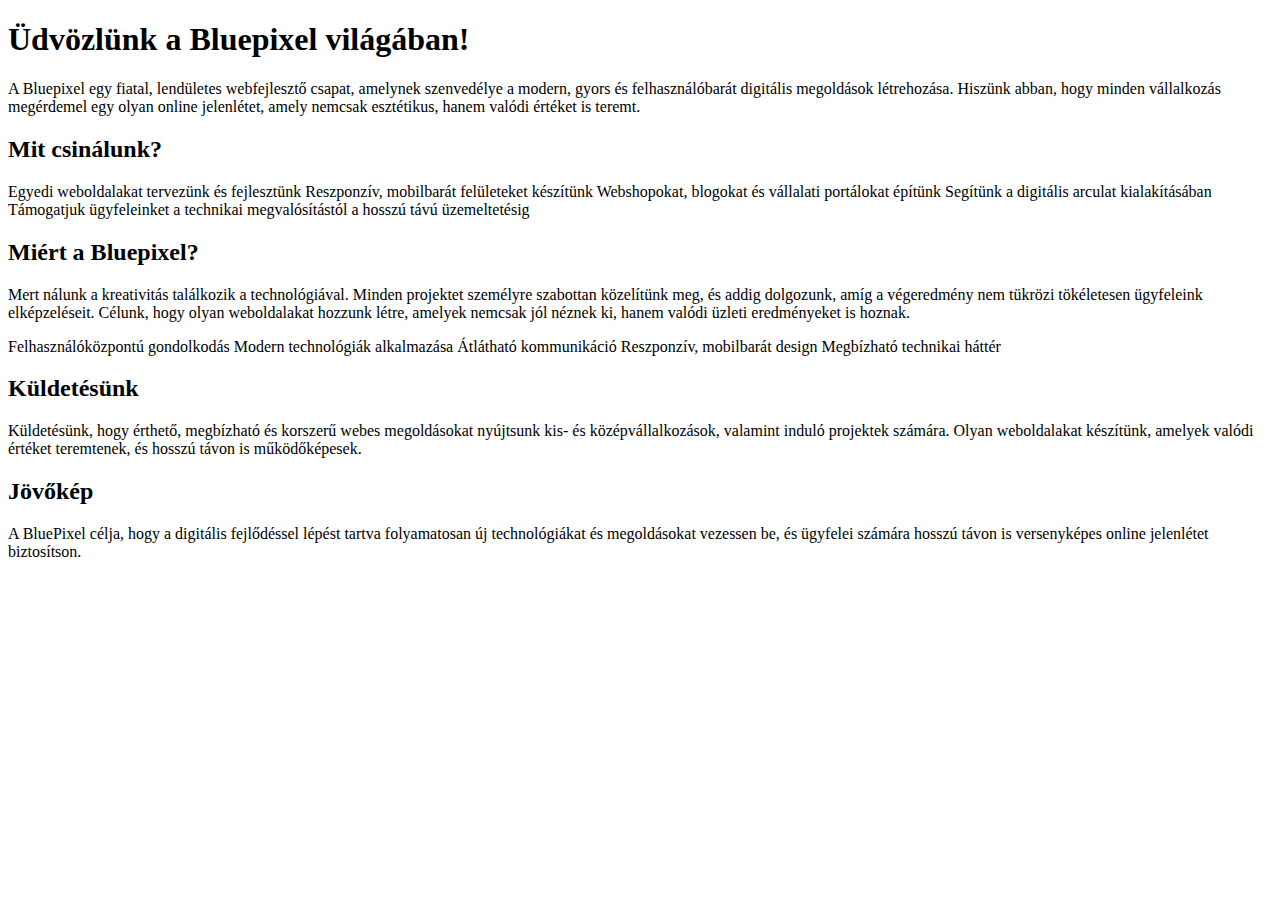
<file: index.html>
<!DOCTYPE html>
<html lang="hu">
<head>
    <meta charset="UTF-8">
    <meta name="viewport" content="width=device-width, initial-scale=1.0">
    <title>Főoldal</title>
    <link href="https://cdn.jsdelivr.net/npm/bootstrap@5.3.8/dist/css/bootstrap.min.css" rel="stylesheet" integrity="sha384-sRIl4kxILFvY47J16cr9ZwB07vP4J8+LH7qKQnuqkuIAvNWLzeN8tE5YBujZqJLB" crossorigin="anonymous">
    <link rel="stylesheet" href="style.css">
</head>
<body>
    <h1>Üdvözlünk a Bluepixel világában!</h1>
<p>A Bluepixel egy fiatal, lendületes webfejlesztő csapat, amelynek szenvedélye a modern, gyors és felhasználóbarát digitális megoldások létrehozása. Hiszünk abban, hogy minden vállalkozás megérdemel egy olyan online jelenlétet, amely nemcsak esztétikus, hanem valódi értéket is teremt.</p>
<h2>Mit csinálunk?</h2>
Egyedi weboldalakat tervezünk és fejlesztünk
Reszponzív, mobilbarát felületeket készítünk
Webshopokat, blogokat és vállalati portálokat építünk
Segítünk a digitális arculat kialakításában
Támogatjuk ügyfeleinket a technikai megvalósítástól a hosszú távú üzemeltetésig
<h2>Miért a Bluepixel?</h2>
<p>Mert nálunk a kreativitás találkozik a technológiával. Minden projektet személyre szabottan közelítünk meg, és addig dolgozunk, amíg a végeredmény nem tükrözi tökéletesen ügyfeleink elképzeléseit. Célunk, hogy olyan weboldalakat hozzunk létre, amelyek nemcsak jól néznek ki, hanem valódi üzleti eredményeket is hoznak.</p>

Felhasználóközpontú gondolkodás  
Modern technológiák alkalmazása  
Átlátható kommunikáció 
Reszponzív, mobilbarát design  
Megbízható technikai háttér

<h2>Küldetésünk</h2>

<p>Küldetésünk, hogy érthető, megbízható és korszerű webes megoldásokat nyújtsunk kis- és középvállalkozások, valamint induló projektek számára. Olyan weboldalakat készítünk, amelyek valódi értéket teremtenek, és hosszú távon is működőképesek.</p>

<h2>Jövőkép</h2>
<p>A BluePixel célja, hogy a digitális fejlődéssel lépést tartva folyamatosan új technológiákat és megoldásokat vezessen be, és ügyfelei számára hosszú távon is versenyképes online jelenlétet biztosítson.</p>
<script src="https://cdn.jsdelivr.net/npm/bootstrap@5.3.8/dist/js/bootstrap.bundle.min.js" integrity="sha384-FKyoEForCGlyvwx9Hj09JcYn3nv7wiPVlz7YYwJrWVcXK/BmnVDxM+D2scQbITxI" crossorigin="anonymous"></script>
</body>
</html>
</file>
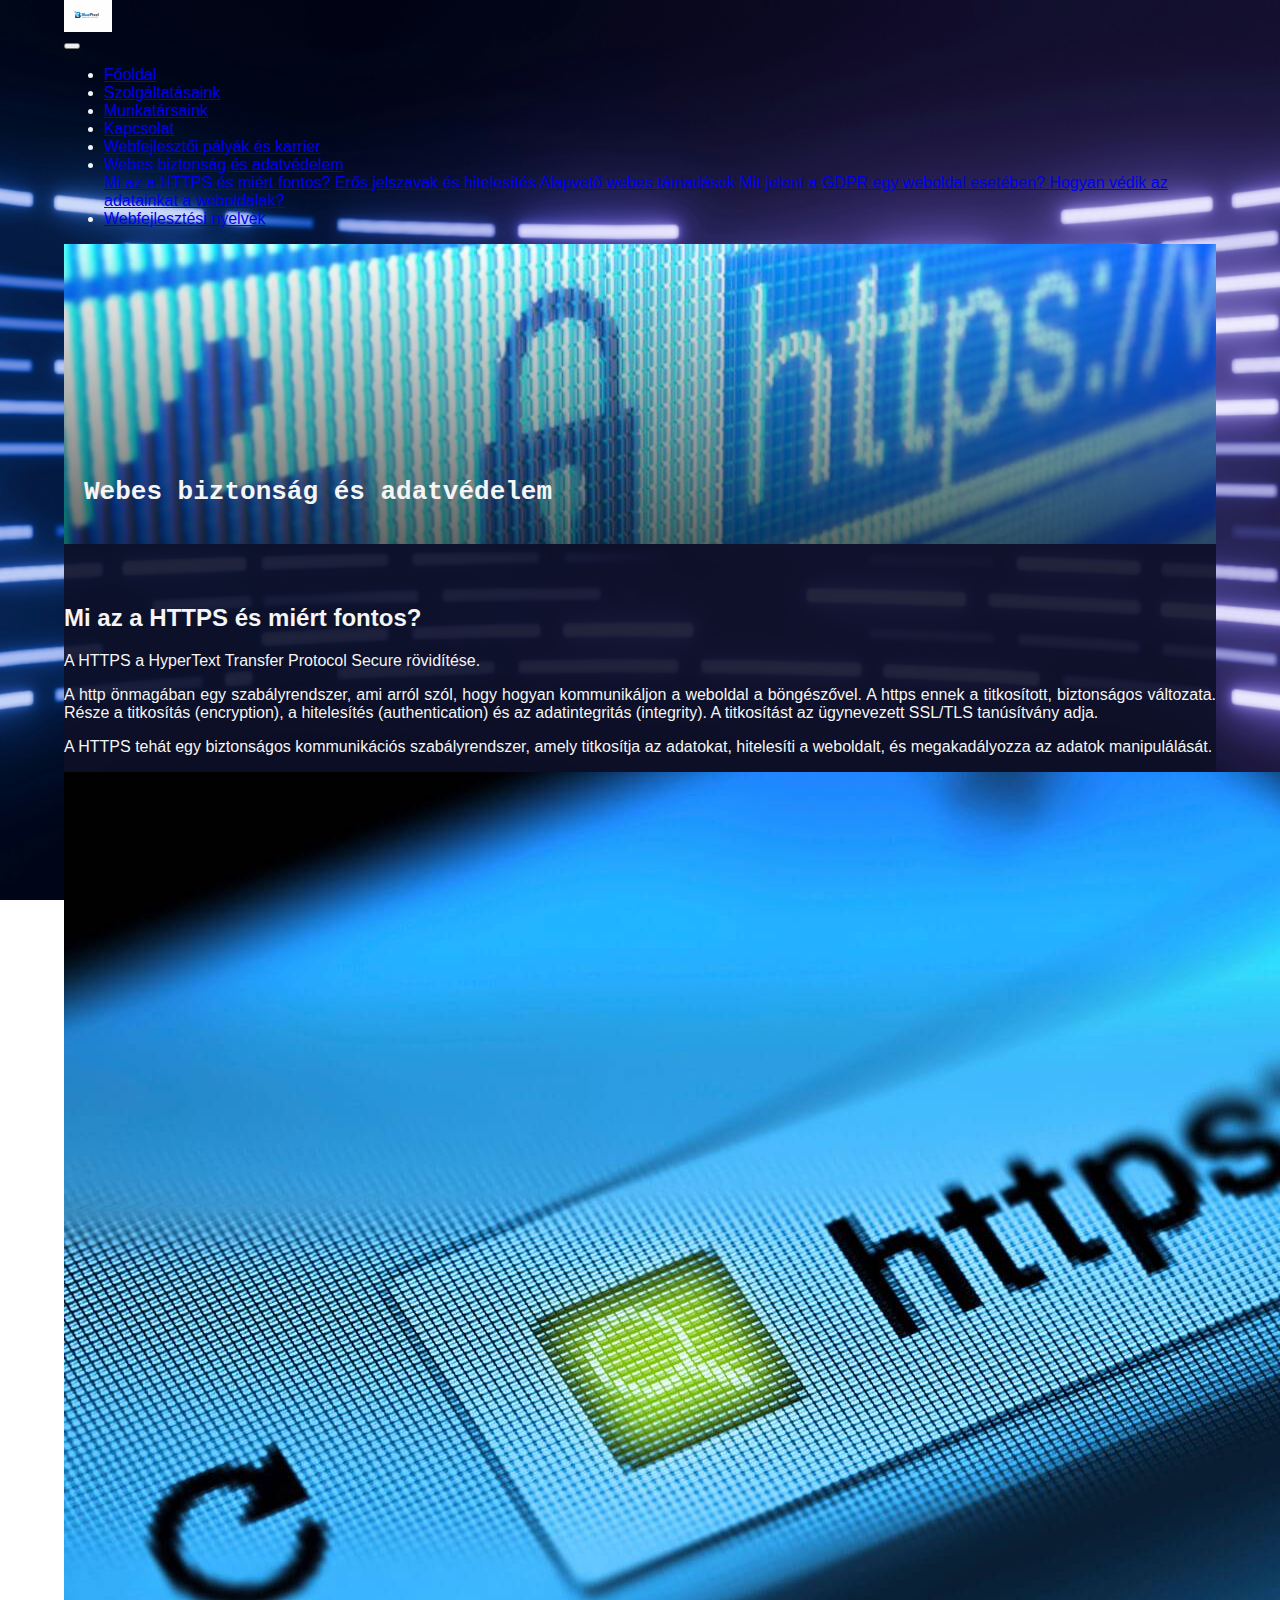
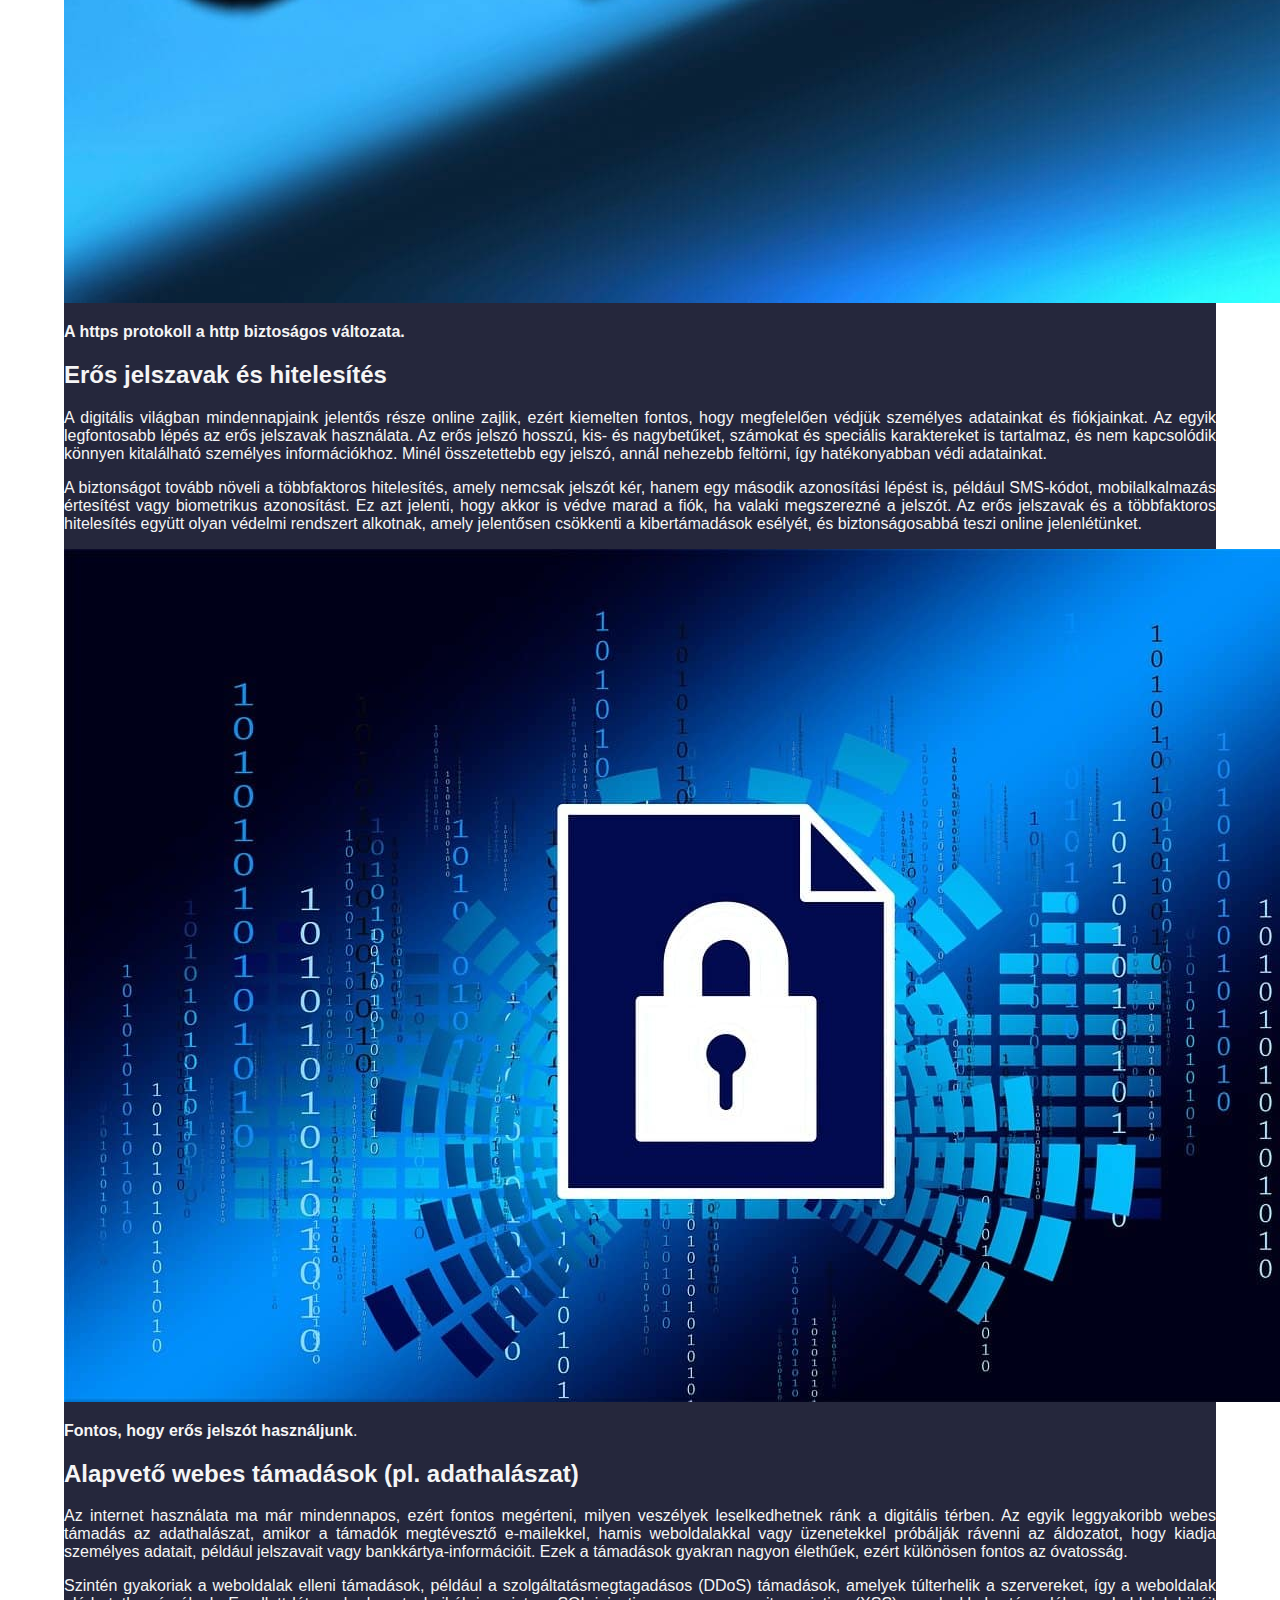
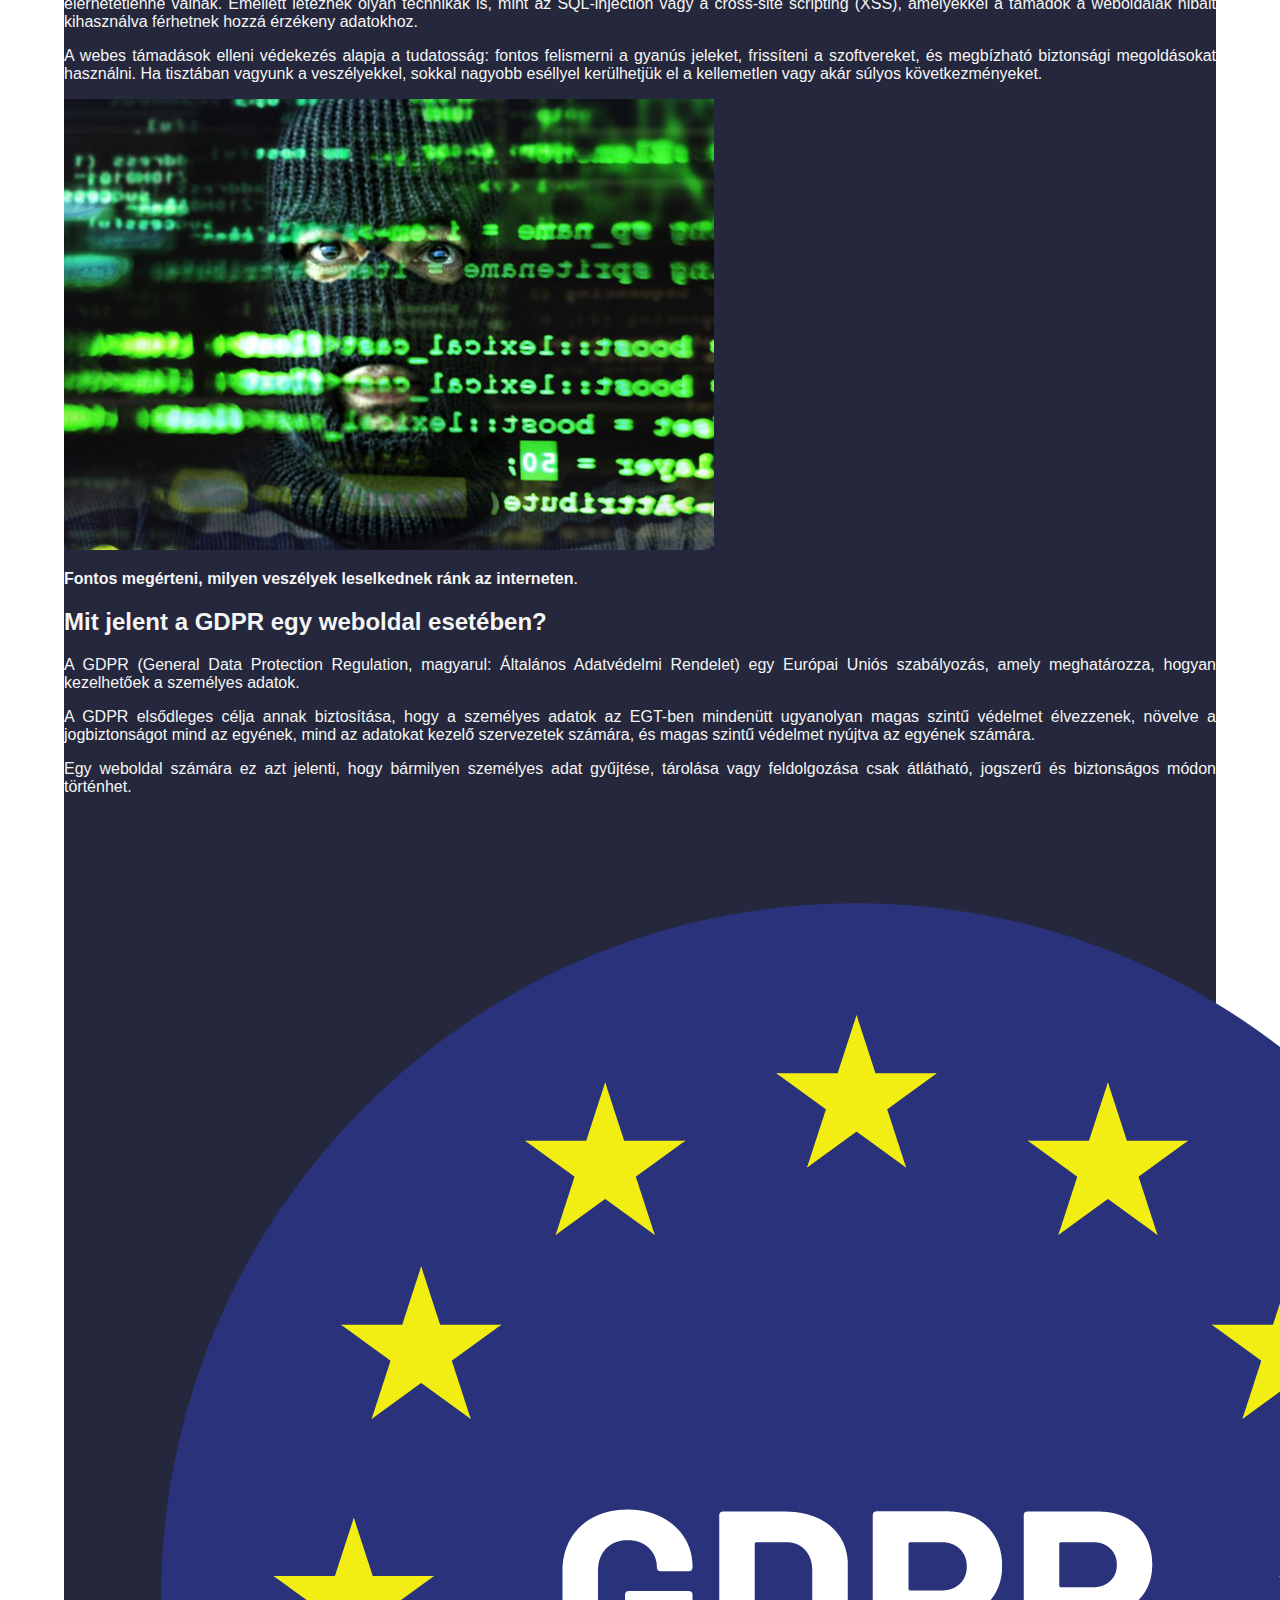
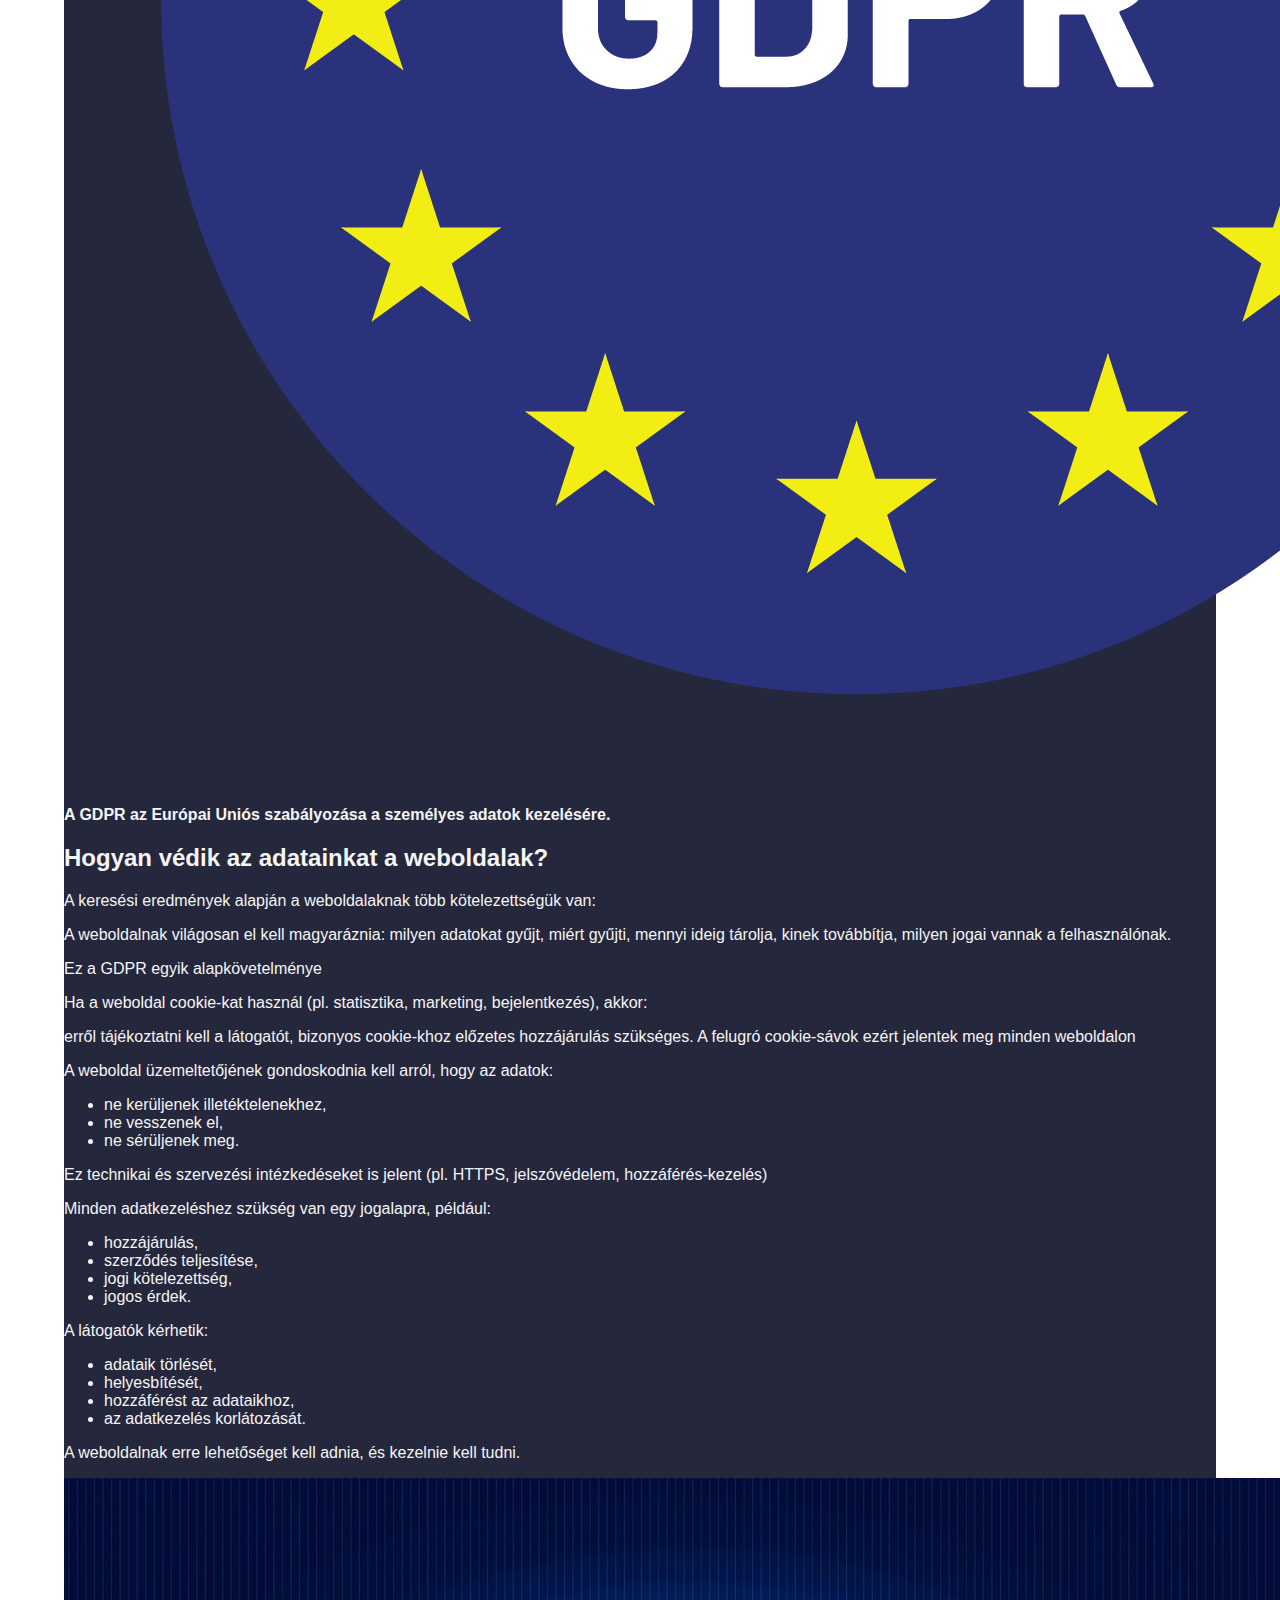
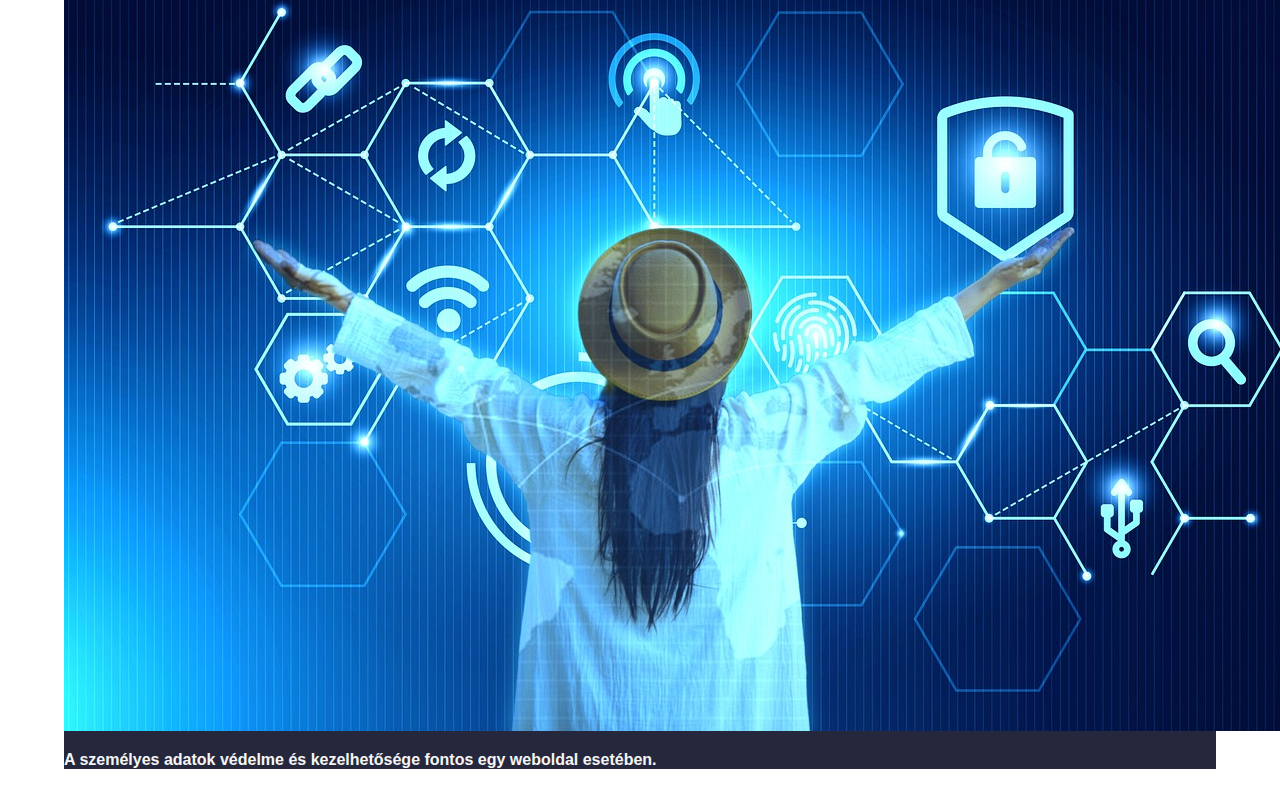
<file: biztonsag.html>
<!DOCTYPE html>
<html lang="hu">

<head>
    <meta charset="UTF-8">
    <meta name="viewport" content="width=device-width, initial-scale=1.0">
    <title>Webes biztonság és adatvédelem</title>
    <link href="https://cdn.jsdelivr.net/npm/bootstrap@5.3.8/dist/css/bootstrap.min.css" rel="stylesheet"
        integrity="sha384-sRIl4kxILFvY47J16cr9ZwB07vP4J8+LH7qKQnuqkuIAvNWLzeN8tE5YBujZqJLB" crossorigin="anonymous">
    <link rel="stylesheet" href="./css/style.css">
</head>

<body>
    <nav class="navbar navbar-expand-lg bg-body-tertiary">
        <div class="container-fluid">
            <a class="navbar-brand" href="index.html"><img src="./img/ChatGPT Image 2026. jan. 7. 17_37_22.png"
                    alt="BluePixel"></a>
            <button class="navbar-toggler" type="button" data-bs-toggle="collapse"
                data-bs-target="#navbarSupportedContent" aria-controls="navbarSupportedContent" aria-expanded="false"
                aria-label="Toggle navigation">
                <span class="navbar-toggler-icon"></span>
            </button>

            <div class="collapse navbar-collapse" id="navbarNavDropdown">
                <ul class="navbar-nav me-auto mb-2 mb-lg-0">
                    <li class="nav-item">
                        <a class="nav-link" href="./index.html">Főoldal</a>
                    </li>
                    <li class="nav-item">
                        <a class="nav-link" href="./szolgaltatasok.html">Szolgáltatásaink</a>
                    </li>

                    <li class="nav-item">
                        <a class="nav-link" href="./dolgozok.html">Munkatársaink</a>
                    </li>
                    <li class="nav-item">
                        <a class="nav-link" href="./kapcsolat.html">Kapcsolat</a>
                    </li>
                    <li class="nav-item">
                        <a class="nav-link" href="./karrier.html">Webfejlesztői pályák és karrier</a>
                    </li>
                    <li class="nav-item dropdown active">
                        <a class="nav-link dropdown-toggle" href="./biztonsag.html" id="navbarDropdownMenuLink"
                            data-toggle="dropdown" aria-haspopup="true" aria-expanded="false">Webes biztonság és
                            adatvédelem</a>
                        <div class="dropdown-menu" aria-labelledby="navbarDropdownMenuLink">
                            <a class="dropdown-item" href="./biztonsag.html#https">Mi az a HTTPS és miért fontos?</a>
                            <a class="dropdown-item" href="./biztonsag.html#jelszo">Erős jelszavak és hitelesítés</a>
                            <a class="dropdown-item" href="./biztonsag.html#tamadas">Alapvető webes támadások</a>
                            <a class="dropdown-item" href="./biztonsag.html#gdpr">Mit jelent a GDPR egy weboldal
                                esetében?
                                <a class="dropdown-item" href="./biztonsag.html#vedelem">Hogyan védik az adatainkat a
                                    weboldalak?</a>
                        </div>
                    </li>
                    <li class="nav-item">
                        <a class="nav-link" href="./nyelvek.html">Webfejlesztési nyelvek</a>
                    </li>

                </ul>
            </div>
        </div>
    </nav>
    <header class="biztonsagfejlec">
        <div class="headertxt">
            <h1>Webes biztonság és adatvédelem</h1>
        </div>

    </header>
    <div class="container-fluid content px-4">
        <div class="row m-2 align-items-center">
            <div class="col-12 col-md-7 biztonsagszoveg">
                <h2 id="https">Mi az a HTTPS és miért fontos?</h2>

                <p>A HTTPS a HyperText Transfer Protocol Secure rövidítése.</p>

                <p>A http önmagában egy szabályrendszer, ami arról szól, hogy hogyan kommunikáljon a weboldal a
                    böngészővel. A
                    https
                    ennek a titkosított, biztonságos változata. Része a titkosítás (encryption), a hitelesítés
                    (authentication)
                    és
                    az adatintegritás (integrity). A titkosítást az ügynevezett SSL/TLS tanúsítvány adja.</p>

                <p>A HTTPS tehát egy biztonságos kommunikációs szabályrendszer, amely titkosítja az adatokat, hitelesíti
                    a
                    weboldalt, és megakadályozza az adatok manipulálását.</p>
            </div>
            <div class=" col-12 col-md-4 m-5">
                <img src="./img/https.jpg" class="img-fluid" alt="https" title="https">
                <p><b>A https protokoll a http biztoságos változata.</b></p>
            </div>
        </div>



        <div class="row m-2 align-items-center">
            <div class=" col-12 col-md-7 biztonsagszoveg ">
                <h2 id="jelszo">Erős jelszavak és hitelesítés </h2>

                <p>A digitális világban mindennapjaink jelentős része online zajlik, ezért kiemelten fontos, hogy
                    megfelelően
                    védjük
                    személyes adatainkat és fiókjainkat. Az egyik legfontosabb lépés az erős jelszavak használata. Az
                    erős
                    jelszó
                    hosszú, kis- és nagybetűket, számokat és speciális karaktereket is tartalmaz, és nem kapcsolódik
                    könnyen
                    kitalálható személyes információkhoz. Minél összetettebb egy jelszó, annál nehezebb feltörni, így
                    hatékonyabban
                    védi adatainkat.</p>

                <p>A biztonságot tovább növeli a többfaktoros hitelesítés, amely nemcsak jelszót kér, hanem egy második
                    azonosítási
                    lépést is, például SMS-kódot, mobilalkalmazás értesítést vagy biometrikus azonosítást. Ez azt
                    jelenti, hogy
                    akkor is védve marad a fiók, ha valaki megszerezné a jelszót. Az erős jelszavak és a többfaktoros
                    hitelesítés
                    együtt olyan védelmi rendszert alkotnak, amely jelentősen csökkenti a kibertámadások esélyét, és
                    biztonságosabbá
                    teszi online jelenlétünket.</p>

            </div>
            <div class="col-12 col-md-4 m-5">
                <img src="./img/jelszó.jpg" class="img-fluid" alt="Jelszó" title="Jelszó">
                <p><b>Fontos, hogy erős jelszót használjunk</b>.</p>
            </div>
        </div>
        <div class="row m-2 align-items-center">
            <div class="col-12 col-md-7 biztonsagszoveg">
                <h2 id=" tamadas">Alapvető webes támadások (pl. adathalászat) </h2>
                <p>Az internet használata ma már mindennapos, ezért fontos megérteni, milyen veszélyek leselkedhetnek
                    ránk a
                    digitális térben. Az egyik leggyakoribb webes támadás az adathalászat, amikor a támadók megtévesztő
                    e-mailekkel,
                    hamis weboldalakkal vagy üzenetekkel próbálják rávenni az áldozatot, hogy kiadja személyes adatait,
                    például
                    jelszavait vagy bankkártya-információit. Ezek a támadások gyakran nagyon élethűek, ezért különösen
                    fontos az
                    óvatosság.</p>
                <p>Szintén gyakoriak a weboldalak elleni támadások, például a szolgáltatásmegtagadásos (DDoS) támadások,
                    amelyek
                    túlterhelik a szervereket, így a weboldalak elérhetetlenné válnak. Emellett léteznek olyan technikák
                    is,
                    mint az
                    SQL‑injection vagy a cross‑site scripting (XSS), amelyekkel a támadók a weboldalak hibáit
                    kihasználva
                    férhetnek
                    hozzá érzékeny adatokhoz.</p>
                <p>A webes támadások elleni védekezés alapja a tudatosság: fontos felismerni a gyanús jeleket,
                    frissíteni a
                    szoftvereket, és megbízható biztonsági megoldásokat használni. Ha tisztában vagyunk a veszélyekkel,
                    sokkal
                    nagyobb eséllyel kerülhetjük el a kellemetlen vagy akár súlyos következményeket.</p>
            </div>

            <div class="col-12 col-md-4 m-5">
                <img src="./img/tamadas.jpg" class="img-fluid" alt="Támadás" title="Támadás.">
                <p><b>Fontos megérteni, milyen veszélyek leselkednek ránk az interneten</b>.</p>
            </div>
        </div>
        <div class="row m-2 align-items-center">
            <div class="col-12 col-md-7 biztonsagszoveg">
                <h2 id="gdpr">Mit jelent a GDPR egy weboldal esetében?</h2>
                <p>A GDPR (General Data Protection Regulation, magyarul: Általános Adatvédelmi Rendelet) egy Európai
                    Uniós
                    szabályozás,
                    amely meghatározza, hogyan kezelhetőek a személyes adatok.</p>
                <p>A GDPR elsődleges célja annak biztosítása, hogy a személyes adatok az EGT-ben mindenütt ugyanolyan
                    magas
                    szintű
                    védelmet élvezzenek, növelve a jogbiztonságot mind az egyének, mind az adatokat kezelő szervezetek
                    számára,
                    és
                    magas szintű védelmet nyújtva az egyének számára.</p>
                <p>Egy weboldal számára ez azt jelenti, hogy bármilyen személyes adat gyűjtése, tárolása vagy
                    feldolgozása
                    csak
                    átlátható, jogszerű és biztonságos módon történhet.</p>
            </div>
            <div class="col-12 col-md-4 m-5">
                <img src="./img/gdpr.png" class="img-fluid" alt="GDPR" title="GDPR">
                <p><b>A GDPR az Európai Uniós szabályozása a személyes adatok kezelésére.</b></p>
            </div>
        </div>
        <div class="row m-2 align-items-center">
            <div class="col-12 col-md-7 biztonsagszoveg">
                <h2 id="vedelem">Hogyan védik az adatainkat a weboldalak?</h2>
                <p>A keresési eredmények alapján a weboldalaknak több kötelezettségük van:</p>
                A weboldalnak világosan el kell magyaráznia:
                milyen adatokat gyűjt,
                miért gyűjti,
                mennyi ideig tárolja,
                kinek továbbítja,
                milyen jogai vannak a felhasználónak.
                <p>Ez a GDPR egyik alapkövetelménye</p>
                <p>Ha a weboldal cookie‑kat használ (pl. statisztika, marketing, bejelentkezés), akkor:</p>
                erről tájékoztatni kell a látogatót,
                bizonyos cookie‑khoz előzetes hozzájárulás szükséges.
                A felugró cookie‑sávok ezért jelentek meg minden weboldalon
                <p>A weboldal üzemeltetőjének gondoskodnia kell arról, hogy az adatok:</p>
                <ul>
                <li>ne kerüljenek illetéktelenekhez,</li>
                <li>ne vesszenek el,</li>
                <li>ne sérüljenek meg.</li>
                </ul>
                <p>Ez technikai és szervezési intézkedéseket is jelent (pl. HTTPS, jelszóvédelem, hozzáférés‑kezelés)
                </p>
                <p>Minden adatkezeléshez szükség van egy jogalapra, például:</p>
                <ul>
                    <li>hozzájárulás,</li>
                    <li>szerződés teljesítése,</li>
                    <li>jogi kötelezettség,</li>
                    <li>jogos érdek.</li>
                </ul>
                A látogatók kérhetik:
                <ul>
                    <li>adataik törlését,</li>
                    <li>helyesbítését,</li>
                    <li>hozzáférést az adataikhoz,</li>
                    <li>az adatkezelés korlátozását.</li>
                </ul>
                <p>A weboldalnak erre lehetőséget kell adnia, és kezelnie kell tudni.</p>
            </div>
            <div class="col-12 col-md-4 m-5">
                <img src="./img/vedelem.jpg" class="img-fluid" alt="Védelem" title="Védelem">
                <p><b>A személyes adatok védelme és kezelhetősége fontos egy weboldal esetében.</b></p>
            </div>
        </div>

    </div>
    <script src="https://code.jquery.com/jquery-3.2.1.slim.min.js"></script>
    <script src="https://cdn.jsdelivr.net/npm/bootstrap@4.0.0/dist/js/bootstrap.min.js"></script>

</body>

</html>
</file>
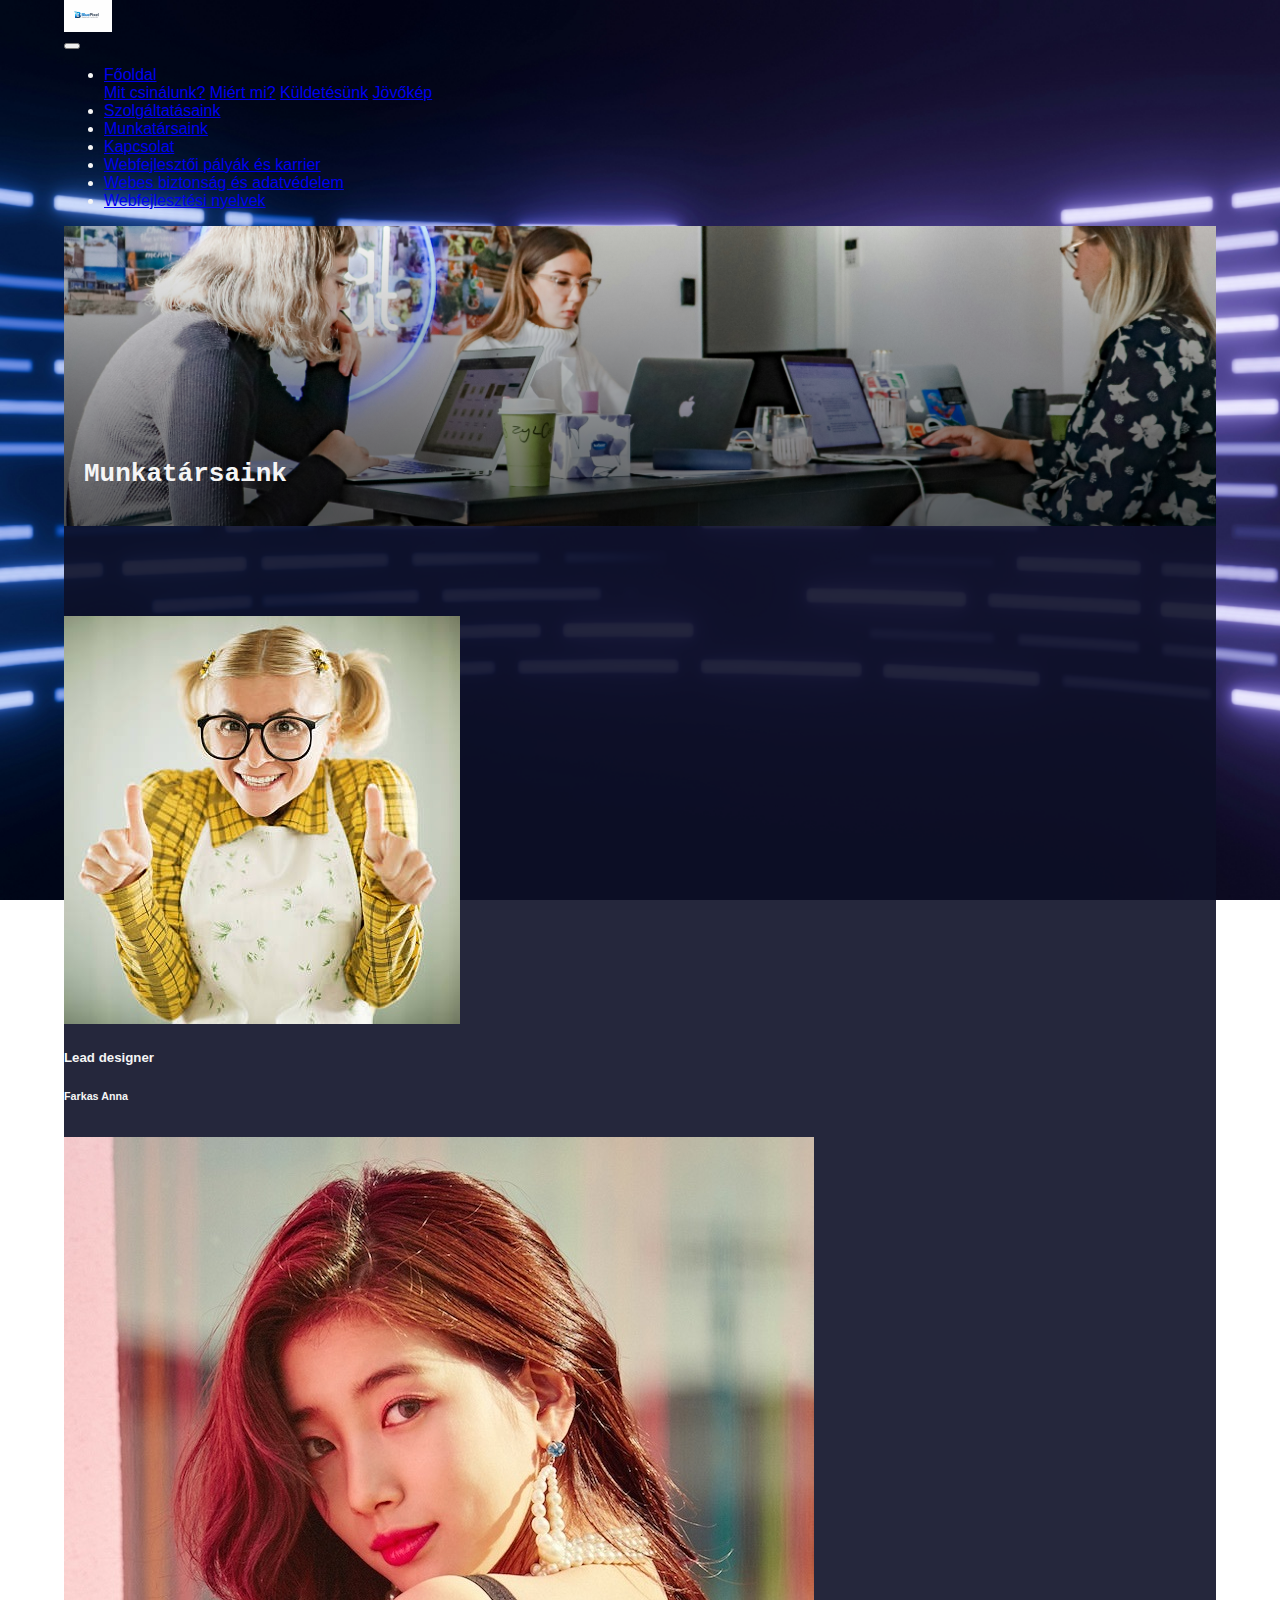
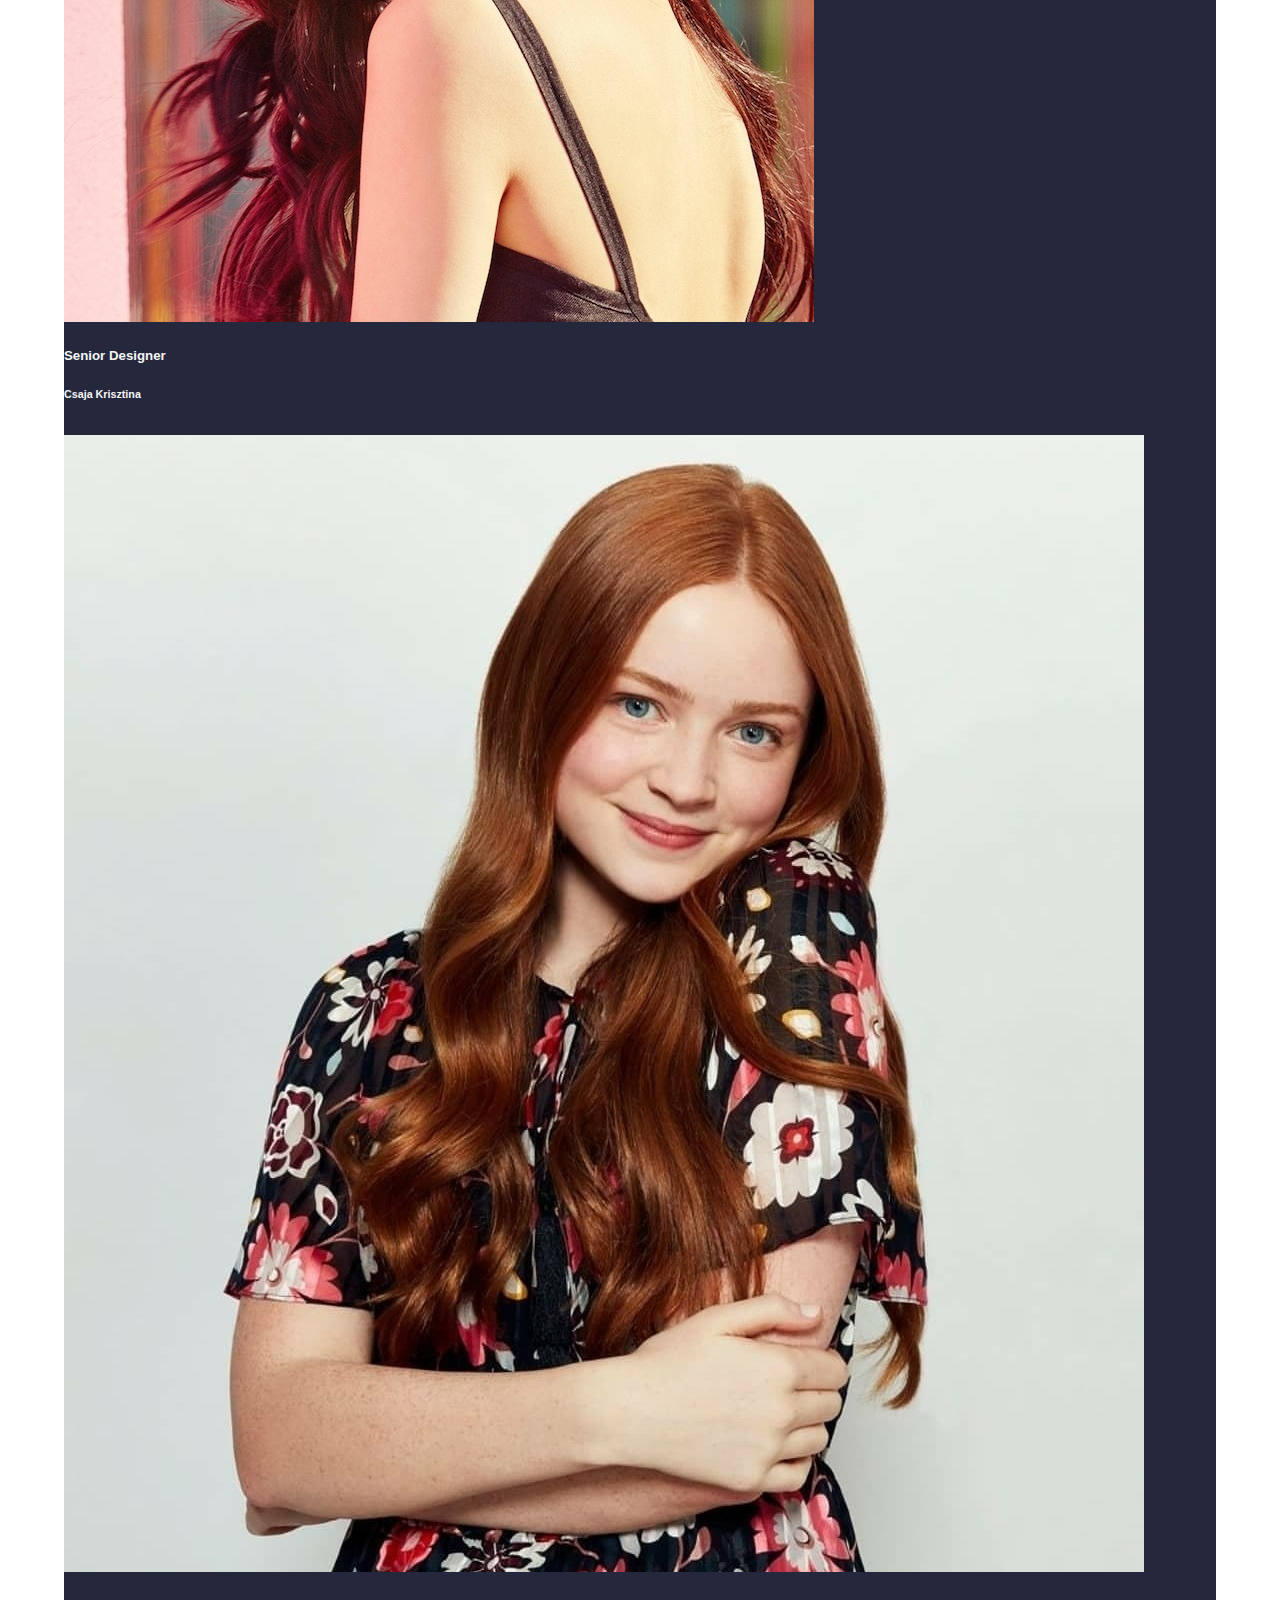
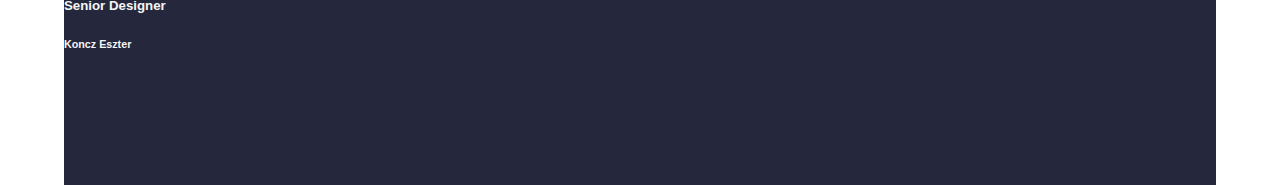
<file: dolgozok.html>
<!DOCTYPE html>
<html lang="hu">

<head>
    <meta charset="UTF-8">
    <meta name="viewport" content="width=device-width, initial-scale=1.0">
    <title>Dolgozók</title>
    <link href="https://cdn.jsdelivr.net/npm/bootstrap@5.3.8/dist/css/bootstrap.min.css" rel="stylesheet"
        integrity="sha384-sRIl4kxILFvY47J16cr9ZwB07vP4J8+LH7qKQnuqkuIAvNWLzeN8tE5YBujZqJLB" crossorigin="anonymous">
    <link rel="stylesheet" href="./css/style.css">
</head>

<body>

    <nav class="navbar navbar-expand-xl bg-body-tertiary">
        <div class="container-fluid">
            <a class="navbar-brand" href="index.html"><img src="./img/ChatGPT Image 2026. jan. 7. 17_37_22.png"
                    alt="BluePixel"></a>
            <button class="navbar-toggler" type="button" data-bs-toggle="collapse"
                data-bs-target="#navbarSupportedContent" aria-controls="navbarSupportedContent" aria-expanded="false"
                aria-label="Toggle navigation">
                <span class="navbar-toggler-icon"></span>
            </button>
            <div class="collapse navbar-collapse" id="navbarNavDropdown">
                <ul class="navbar-nav me-auto mb-2 mb-lg-0">
                    <li class="nav-item dropdown active">
                        <a class="nav-link dropdown-toggle" href="./index.html" id="navbarDropdownMenuLink"
                            data-toggle="dropdown" aria-haspopup="true" aria-expanded="false">Főoldal
                        </a>
                        <div class="dropdown-menu" aria-labelledby="navbarDropdownMenuLink">
                            <a class="dropdown-item" href="./index.html#mitcsinalunk">Mit csinálunk?</a>
                            <a class="dropdown-item" href="./index.html#miertmi">Miért mi?</a>
                            <a class="dropdown-item" href="./index.html#kuldetes">Küldetésünk</a>
                            <a class="dropdown-item" href="./index.html#jovokep">Jövőkép</a>
                        </div>
                    </li>
                    <li class="nav-item">
                        <a class="nav-link" href="./szolgaltatasok.html">Szolgáltatásaink</a>
                    </li>

                    <li class="nav-item">
                        <a class="nav-link" href="./dolgozok.html">Munkatársaink</a>
                    </li>
                    <li class="nav-item">
                        <a class="nav-link" href="./kapcsolat.html">Kapcsolat</a>
                    </li>
                    <li class="nav-item">
                        <a class="nav-link" href="./karrier.html">Webfejlesztői pályák és karrier</a>
                    </li>
                    <li class="nav-item">
                        <a class="nav-link" href="./biztonsag.html">Webes biztonság és adatvédelem</a>
                    </li>
                    <li class="nav-item">
                        <a class="nav-link" href="./nyelvek.html">Webfejlesztési nyelvek</a>
                    </li>

                </ul>
            </div>
        </div>
    </nav>

    <header class="dolgozokfejlec">
        <h1 class="headertxt">Munkatársaink</h1>
    </header>
    <div class="container-fluid content px-4">
        <div class="row rowcard">
            <div class="col-md-6 col-lg-4 my-3">
                <div class="card mx-auto h-100 w-100">
                    <img class="card-img-top" src="./img/anna.jpg" alt="">
                    <div class="card-body">
                        <h5 class="card-title">Lead designer</h5>
                        <h6 class="card-title">Farkas Anna</h5>
                    </div>
                </div>
            </div>
            <div class="col-md-6 col-lg-4 my-3">
                <div class="card mx-auto h-100 w-100">
                    <img class="card-img-top" src="./img/kriszti.jpg" alt="">
                    <div class="card-body">
                        <h5 class="card-title">Senior Designer</h5>
                        <h6 class="card-title">Csaja Krisztina</h5>
                    </div>
                </div>
            </div>
            <div class="col-md-6 col-lg-4 my-3">
                <div class="card mx-auto h-100 w-100">
                    <img class="card-img-top" src="./img/eszter.jpg" alt="">
                    <div class="card-body">
                        <h5 class="card-title">Senior Designer</h5>
                        <h6 class="card-title">Koncz Eszter</h5>
                    </div>
                </div>
            </div>
        </div>
    </div>
    <script src="https://cdn.jsdelivr.net/npm/bootstrap@5.3.8/dist/js/bootstrap.bundle.min.js"
        integrity="sha384-FKyoEForCGlyvwx9Hj09JcYn3nv7wiPVlz7YYwJrWVcXK/BmnVDxM+D2scQbITxI"
        crossorigin="anonymous"></script>
</body>

</html>
</file>
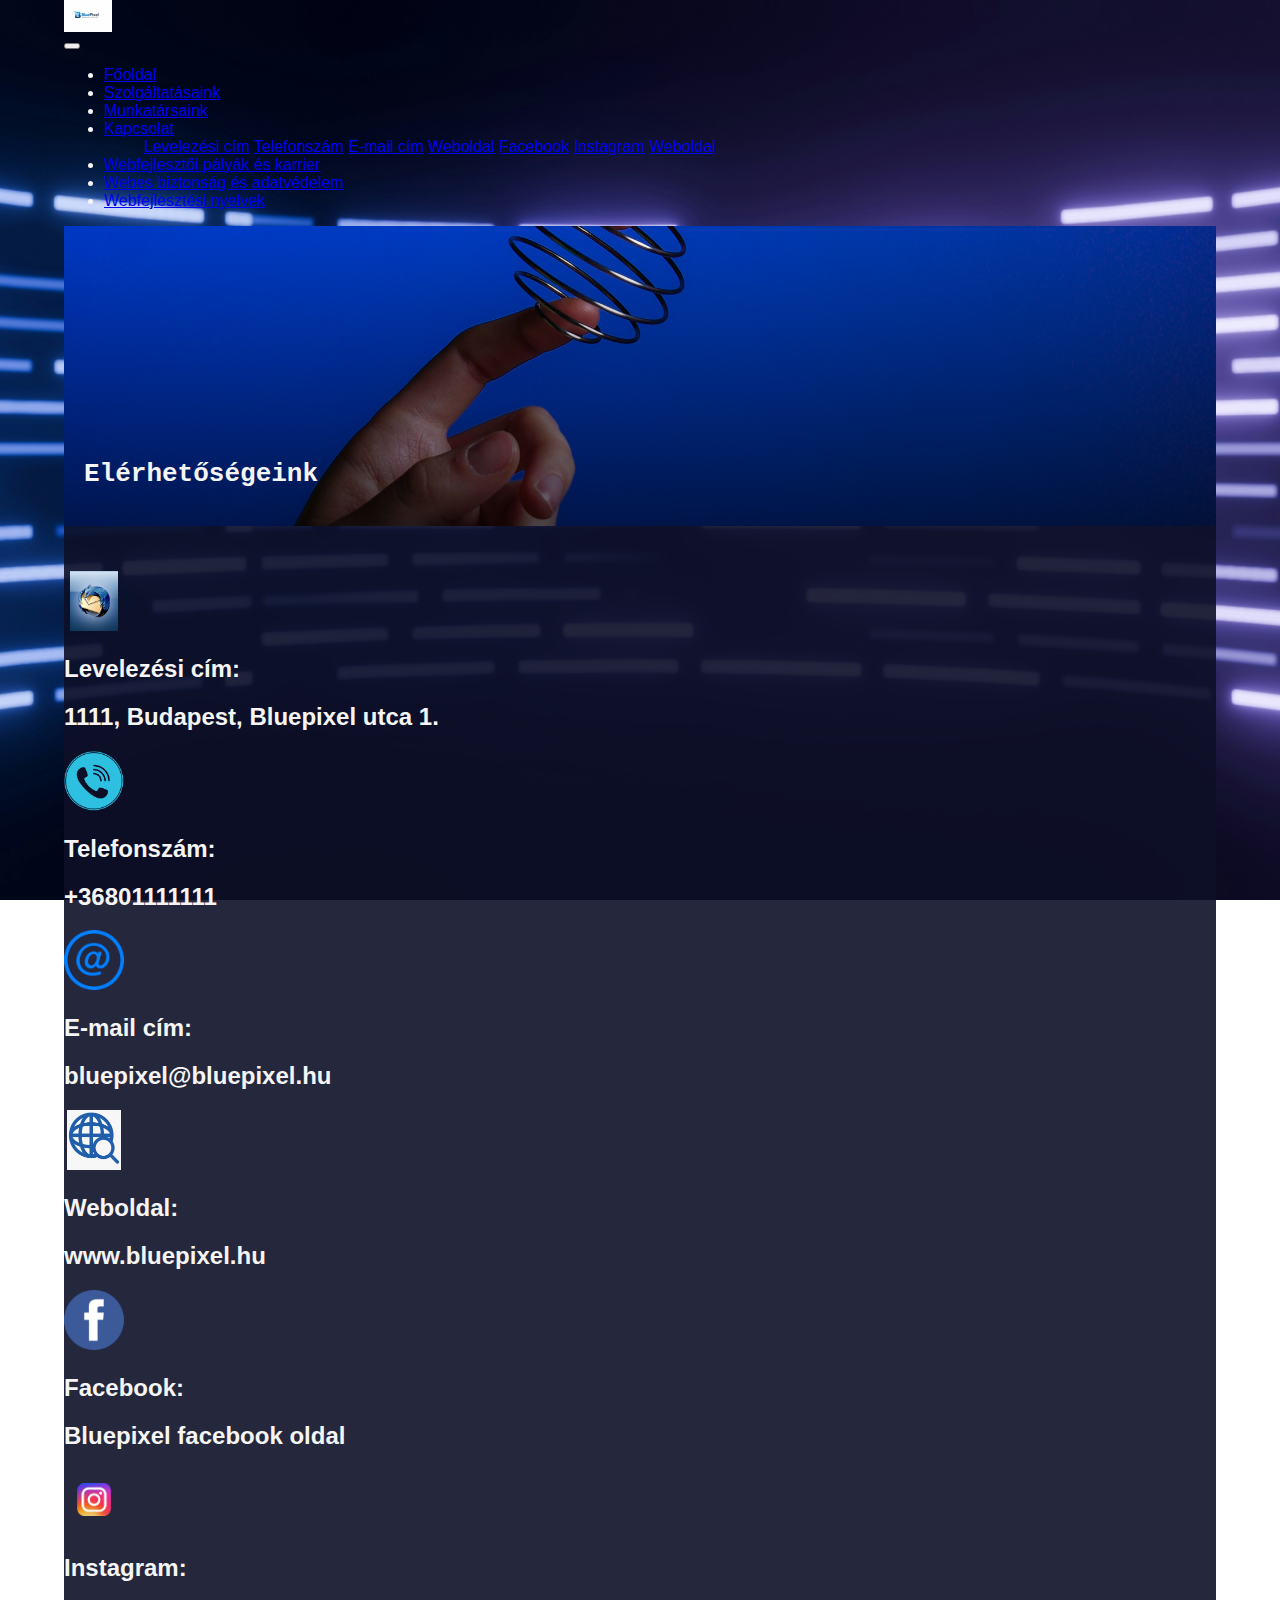
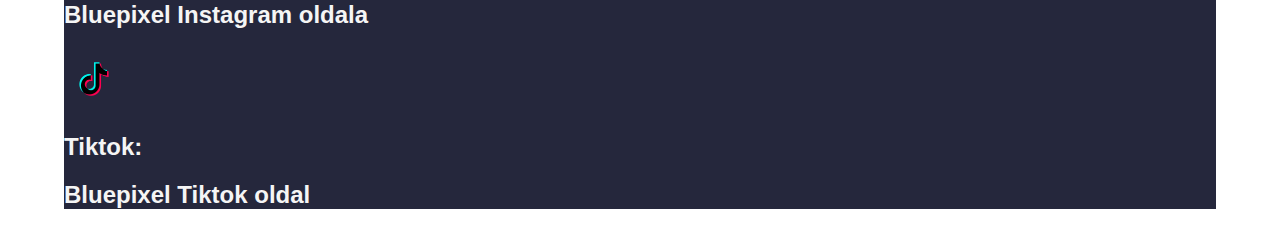
<file: kapcsolat.html>
<!DOCTYPE html>
<html lang="hu">

<head>
    <meta charset="UTF-8">
    <meta name="viewport" content="width=device-width, initial-scale=1.0">
    <title>Kapcsolat</title>
    <link href="https://cdn.jsdelivr.net/npm/bootstrap@5.3.8/dist/css/bootstrap.min.css" rel="stylesheet"
        integrity="sha384-sRIl4kxILFvY47J16cr9ZwB07vP4J8+LH7qKQnuqkuIAvNWLzeN8tE5YBujZqJLB" crossorigin="anonymous">
    <link rel="stylesheet" href="./css/style.css">
</head>

<body>

    <nav class="navbar navbar-expand-lg bg-body-tertiary">
        <div class="container-fluid">
            <a class="navbar-brand" href="index.html"><img src="./img/ChatGPT Image 2026. jan. 7. 17_37_22.png"
                    alt="BluePixel"></a>
            <button class="navbar-toggler" type="button" data-bs-toggle="collapse" data-bs-target="#navbarNavDropdown"
                aria-controls="navbarNavDropdown" aria-expanded="false" aria-label="Toggle navigation">
                <span class="navbar-toggler-icon"></span>
            </button>

            <div class="collapse navbar-collapse" id="navbarNavDropdown">
                <ul class="navbar-nav me-auto mb-2 mb-lg-0">
                    <li class="nav-item">
                        <a class="nav-link" href="./index.html">Főoldal</a>
                    </li>
                    <li class="nav-item">
                        <a class="nav-link" href="./szolgaltatasok.html">Szolgáltatásaink</a>
                    </li>

                    <li class="nav-item">
                        <a class="nav-link" href="./dolgozok.html">Munkatársaink</a>
                    </li>

                    <li class="nav-item dropdown active">
                        <a class="nav-link dropdown-toggle" href="./kapcsolat.html" role="button"
                            data-bs-toggle="dropdown" aria-expanded="false">
                            Kapcsolat
                        </a>
                        <ul class="dropdown-menu">
                            <a class="dropdown-item" href="./kapcsolat.html#posta">Levelezési cím</a>
                            <a class="dropdown-item" href="./kapcsolat.html#telefon">Telefonszám</a>
                            <a class="dropdown-item" href="./kapcsolat.html#email">E-mail cím</a>
                            <a class="dropdown-item" href="./kapcsolat.html#web">Weboldal</a>
                            <a class="dropdown-item" href="./kapcsolat.html#face">Facebook</a>
                            <a class="dropdown-item" href="./kapcsolat.html#insta">Instagram</a>
                            <a class="dropdown-item" href="./kapcsolat.html#tiktok">Weboldal</a>
                        </ul>
                    </li>
                    <li class="nav-item">
                        <a class="nav-link" href="./karrier.html">Webfejlesztői pályák és karrier</a>
                    </li>
                    <li class="nav-item">
                        <a class="nav-link" href="./biztonsag.html">Webes biztonság és adatvédelem</a>
                    </li>
                    <li class="nav-item">
                        <a class="nav-link" href="./nyelvek.html">Webfejlesztési nyelvek</a>
                    </li>

                </ul>
            </div>
        </div>
    </nav>
    <header class="kapcsolatfejlec">
        <div class="headertxt">
            <h1>Elérhetőségeink</h1>
        </div>
    </header>
    <div class="container-fluid content px-4">
        <div class="row align-items-center mb-3">
            <div class="col-2 col md-1">
                <img src="./img/posta.png" class="img-fluid kapcsolatlogo" alt="Levelezés">
            </div>
            <div class="col-4 col-md-3 fw-bold">
                <h2 id="posta">Levelezési cím:</h2>
            </div>
            <div class="col-4 col-md-6">
                <h2>1111, Budapest, Bluepixel utca 1.</h2>
            </div>
        </div>

        <div class="row align-items-center mb-3">
            <div class="col-2 col md-1">
                <img src="./img/telefon.png" class="img-fluid kapcsolatlogo" alt="Telefon">
            </div>
            <div class="col-4 col-md-3 fw-bold">
                <h2 id="telefon">Telefonszám:</h2>
            </div>
            <div class="col-4 col-md-6">
                <h2>+36801111111</h2>
            </div>
        </div>

        <div class="row align-items-center mb-3">
            <div class="col-2 col md-1">
                <img src="./img/email-logo-md.png" class="img-fluid kapcsolatlogo" alt="Email">
            </div>
            <div class="col-4 col-md-3 fw-bold">
                <h2 id="email">E-mail cím:</h2>
            </div>
            <div class="col-4 col-md-6">
                <h2>bluepixel@bluepixel.hu</h2>
            </div>
        </div>
        <div class="row align-items-center mb-3">
            <div class="col-2 col md-1">
                <img src="./img/web.png" class="img-fluid kapcsolatlogo" alt="Weboldal">
            </div>
            <div class="col-4 col-md-3 fw-bold">
                <h2 id="web">Weboldal:</h2>
            </div>
            <div class="col-4 col-md-6">
                <h2>www.bluepixel.hu</h2>
            </div>
        </div>
        <div class="row align-items-center mb-3">
            <div class="col-2 col md-1">
                <img src="./img/facebook-3-logo-png-transparent.png" class="img-fluid kapcsolatlogo" alt="Facebook">
            </div>
            <div class="col-4 col-md-3 fw-bold">
                <h2 id=" face">Facebook:</h2>
            </div>
            <div class="col-4 col-md-6">
                <h2>Bluepixel facebook oldal</h2>
            </div>
        </div>
        <div class="row align-items-center mb-3">
            <div class="col-2 col md-1">
                <img src="./img/insta.png" class="img-fluid kapcsolatlogo" alt="Instagram">
            </div>
            <div class="col-4 col-md-3 fw-bold">
                <h2 id="insta">Instagram:</h2>
            </div>
            <div class="col-4 col-md-6 fw-bold">
                <h2>Bluepixel Instagram oldala</h2>
            </div>
        </div>
        <div class="row align-items-center mb-3">
            <div class="col-2 col md-1">
                <img src="./img/TikTok-Logo-2016-present.png" class="img-fluid kapcsolatlogo" alt="Tiktok">
            </div>
            <div class="col-4 col-md-3 fw-bold">
                <h2 id="tiktok">Tiktok:</h2>
            </div>
            <div class="col-4 col-md-6 fw-bold">
                <h2>Bluepixel Tiktok oldal</h2>
            </div>
        </div>







    </div>
    <script src="https://cdn.jsdelivr.net/npm/bootstrap@5.3.8/dist/js/bootstrap.bundle.min.js"
        integrity="sha384-FKyoEForCGlyvwx9Hj09JcYn3nv7wiPVlz7YYwJrWVcXK/BmnVDxM+D2scQbITxI"
        crossorigin="anonymous"></script>


</body>

</html>
</file>
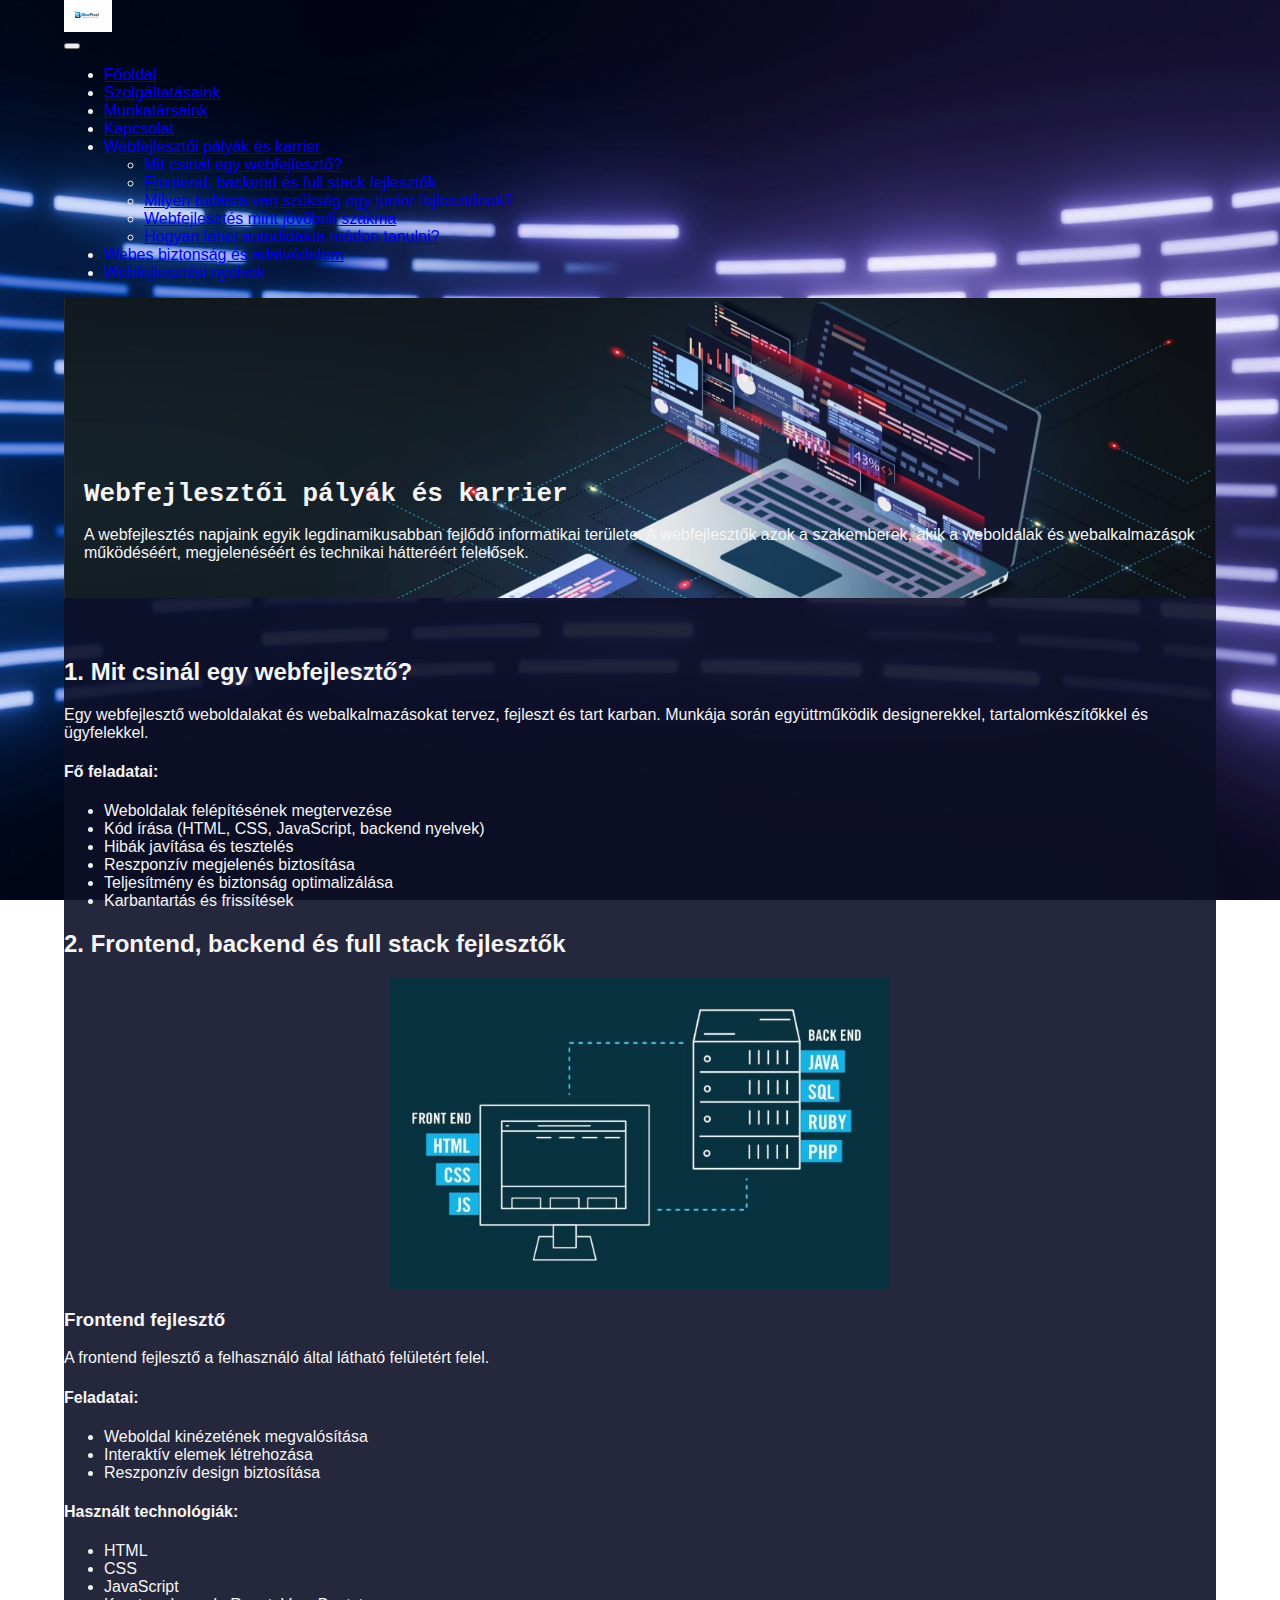
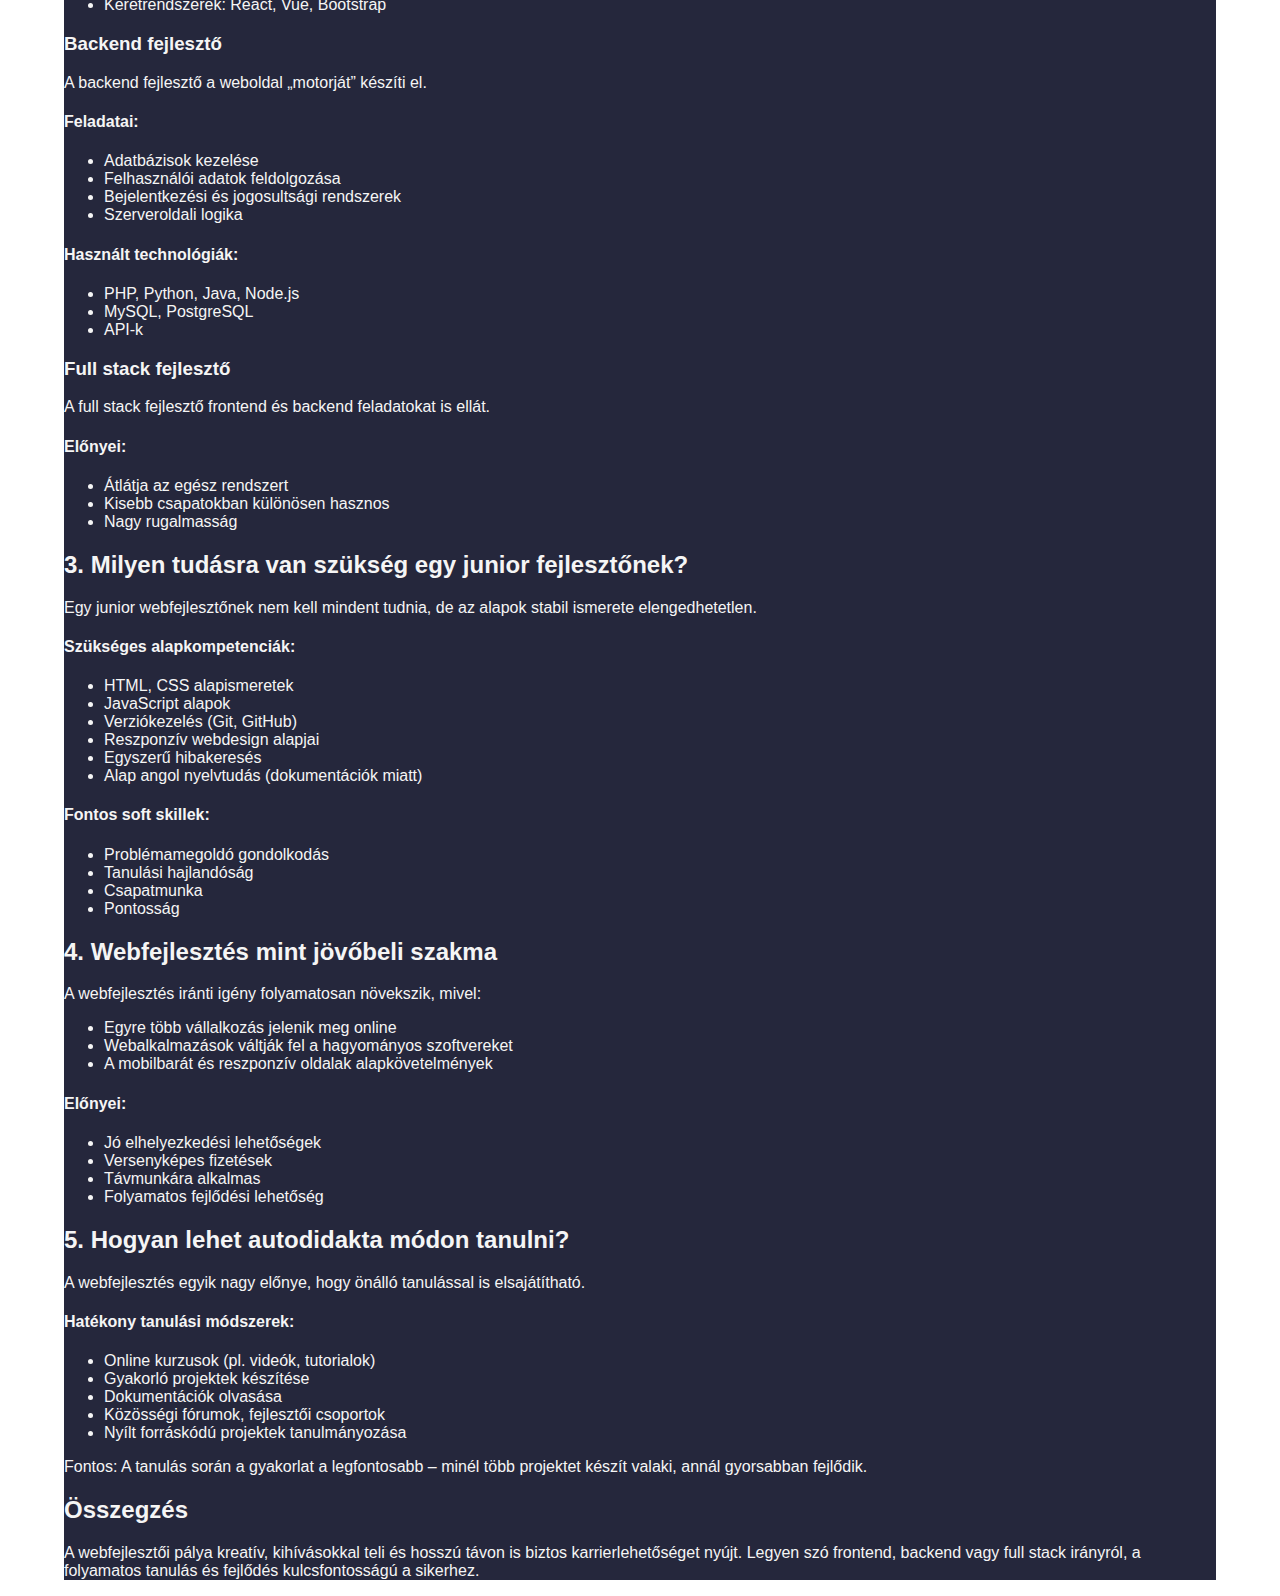
<file: karrier.html>
<!DOCTYPE html>
<html lang="hu">

<head>
    <meta charset="UTF-8">
    <meta name="viewport" content="width=device-width, initial-scale=1.0">
    <title>Webfejlesztői pályák és karrier</title>
    <link href="https://cdn.jsdelivr.net/npm/bootstrap@5.3.8/dist/css/bootstrap.min.css" rel="stylesheet"
        integrity="sha384-sRIl4kxILFvY47J16cr9ZwB07vP4J8+LH7qKQnuqkuIAvNWLzeN8tE5YBujZqJLB" crossorigin="anonymous">
    <link rel="stylesheet" href="css/style.css">
</head>

<nav class="navbar navbar-expand-xl bg-body-tertiary">
    <div class="container-fluid">

        <a class="navbar-brand" href="index.html"><img src="img/ChatGPT Image 2026. jan. 7. 17_37_22.png"
                alt="BluePixel"></a>
                
        <button class="navbar-toggler" type="button" data-bs-toggle="collapse" data-bs-target="#navbarNavDropdown"
            aria-controls="navbarNavDropdown" aria-expanded="false" aria-label="Toggle navigation">
            <span class="navbar-toggler-icon"></span>
        </button>

        <div class="collapse navbar-collapse" id="navbarNavDropdown">
            <ul class="navbar-nav me-auto mb-2 mb-lg-0">
                <li class="nav-item">
                    <a class="nav-link" href="./index.html">Főoldal</a>
                </li>
                <li class="nav-item">
                    <a class="nav-link" href="./szolgaltatasok.html">Szolgáltatásaink</a>
                </li>

                <li class="nav-item">
                    <a class="nav-link" href="./dolgozok.html">Munkatársaink</a>
                </li>
                <li class="nav-item">
                    <a class="nav-link" href="./kapcsolat.html">Kapcsolat</a>
                </li>
                <li class="nav-item dropdown">
                    <a class="nav-link dropdown-toggle" href="./karrier.html" id="navbarDropdownMenuLink" role="button"
                        data-bs-toggle="dropdown" aria-expanded="false">Webfejlesztői pályák és karrier</a>

                    <ul class="dropdown-menu" aria-labelledby="navbarDropdownMenuLink">
                        <li><a class="dropdown-item" href="./karrier.html#mitcsinal">Mit csinál egy webfejlesztő?</a>
                        </li>
                        <li><a class="dropdown-item" href="./karrier.html#frontback">Frontend, backend és full stack
                                fejlesztők</a></li>
                        <li><a class="dropdown-item" href="./karrier.html#tudas">Milyen tudásra van szükség egy junior
                                fejlesztőnek?</a></li>
                        <li><a class="dropdown-item" href="./karrier.html#jovo">Webfejlesztés mint jövőbeli szakma</a>
                        </li>
                        <li><a class="dropdown-item" href="./karrier.html#tanulas">Hogyan lehet autodidakta módon
                                tanulni?</a></li>
                    </ul>
                </li>
                <li class="nav-item">
                    <a class="nav-link" href="./biztonsag.html">Webes biztonság és adatvédelem</a>
                </li>
                <li class="nav-item">
                    <a class="nav-link" href="./nyelvek.html">Webfejlesztési nyelvek</a>
                </li>

            </ul>
        </div>
    </div>
</nav>


<body>

    <header class="karrier_fejlec">
        <div class="headertxt">
            <h1>Webfejlesztői pályák és karrier</h1>
            <p>A webfejlesztés napjaink egyik legdinamikusabban fejlődő informatikai területe. A webfejlesztők azok a
                szakemberek, akik a weboldalak és webalkalmazások működéséért, megjelenéséért és technikai hátteréért
                felelősek.</p>
        </div>
    </header>

    <div class="container-fluid content px-4">

        <div class="row">

            <div id="mitcsinal" class="col-12">
                <h2>1. Mit csinál egy webfejlesztő?</h2>

                <p>Egy webfejlesztő weboldalakat és webalkalmazásokat tervez, fejleszt és tart karban. Munkája során
                    együttműködik
                    designerekkel, tartalomkészítőkkel és ügyfelekkel.</p>
            </div>

            <div class="col-12">
                <h4>Fő feladatai:</h4>

                <ul>
                    <li>Weboldalak felépítésének megtervezése</li>
                    <li>Kód írása (HTML, CSS, JavaScript, backend nyelvek)</li>
                    <li>Hibák javítása és tesztelés</li>
                    <li>Reszponzív megjelenés biztosítása</li>
                    <li>Teljesítmény és biztonság optimalizálása</li>
                    <li>Karbantartás és frissítések</li>
                </ul>
            </div>
        </div>
        <div id="frontback" class="row">
            <h2>2. Frontend, backend és full stack fejlesztők</h2>
            <img class="front_back" src="img/front_back.jpg" alt="Frontend, backed">

            <div class="col-12">
                <h3>Frontend fejlesztő</h3>

                <p>A frontend fejlesztő a felhasználó által látható felületért felel.</p>

                <h4>Feladatai:</h4>

                <ul>
                    <li>Weboldal kinézetének megvalósítása</li>
                    <li>Interaktív elemek létrehozása</li>
                    <li>Reszponzív design biztosítása</li>
                </ul>

                <h4>Használt technológiák:</h4>

                <ul>
                    <li>HTML</li>
                    <li>CSS</li>
                    <li>JavaScript</li>
                    <li>Keretrendszerek: React, Vue, Bootstrap</li>
                </ul>
            </div>
            
            <div class="col-12 border-top border-white">
                <h3>Backend fejlesztő</h3>

                <p>A backend fejlesztő a weboldal „motorját” készíti el.</p>

                <h4>Feladatai:</h4>

                <ul>
                    <li>Adatbázisok kezelése</li>
                    <li>Felhasználói adatok feldolgozása</li>
                    <li>Bejelentkezési és jogosultsági rendszerek</li>
                    <li>Szerveroldali logika</li>
                </ul>

                <h4>Használt technológiák:</h4>

                <ul>
                    <li>PHP, Python, Java, Node.js</li>
                    <li>MySQL, PostgreSQL</li>
                    <li>API-k</li>
                </ul>

            </div>
            
            <div class="col-12 border-top border-white">
                <h3>Full stack fejlesztő</h3>

                <p>A full stack fejlesztő frontend és backend feladatokat is ellát.</p>

                <h4>Előnyei:</h4>

                <ul>
                    <li>Átlátja az egész rendszert</li>
                    <li>Kisebb csapatokban különösen hasznos</li>
                    <li>Nagy rugalmasság</li>
                </ul>
            </div>
        </div>

        <div id="tudas" class="row">
            <h2>3. Milyen tudásra van szükség egy junior fejlesztőnek?</h2>
            <p>Egy junior webfejlesztőnek nem kell mindent tudnia, de az alapok stabil ismerete elengedhetetlen.</p>
            <div class="col">
                <h4>Szükséges alapkompetenciák:</h4>

                <ul>
                    <li>HTML, CSS alapismeretek</li>
                    <li>JavaScript alapok</li>
                    <li>Verziókezelés (Git, GitHub)</li>
                    <li>Reszponzív webdesign alapjai</li>
                    <li>Egyszerű hibakeresés</li>
                    <li>Alap angol nyelvtudás (dokumentációk miatt)</li>
                </ul>
            </div>

            <div class="col">
                <h4>Fontos soft skillek:</h4>

                <ul>
                    <li>Problémamegoldó gondolkodás</li>
                    <li>Tanulási hajlandóság</li>
                    <li>Csapatmunka</li>
                    <li>Pontosság</li>
                </ul>
            </div>
        </div>
        <div class="row">

            <div id="jovo" class="col">
                <h2>4. Webfejlesztés mint jövőbeli szakma</h2>

                <p>A webfejlesztés iránti igény folyamatosan növekszik, mivel:</p>

                <ul>
                    <li>Egyre több vállalkozás jelenik meg online</li>
                    <li>Webalkalmazások váltják fel a hagyományos szoftvereket</li>
                    <li>A mobilbarát és reszponzív oldalak alapkövetelmények</li>
                </ul>

                <h4>Előnyei:</h4>
                <ul>
                    <li>Jó elhelyezkedési lehetőségek</li>
                    <li>Versenyképes fizetések</li>
                    <li>Távmunkára alkalmas</li>
                    <li>Folyamatos fejlődési lehetőség</li>
                </ul>

            </div>
        </div>

        <div id="tanulas" class="row">
            <div class="col-12">
                <h2>5. Hogyan lehet autodidakta módon tanulni?</h2>

                <p>A webfejlesztés egyik nagy előnye, hogy önálló tanulással is elsajátítható.</p>

                <h4>Hatékony tanulási módszerek:</h4>

                <ul>
                    <li>Online kurzusok (pl. videók, tutorialok)</li>
                    <li>Gyakorló projektek készítése</li>
                    <li>Dokumentációk olvasása</li>
                    <li>Közösségi fórumok, fejlesztői csoportok</li>
                    <li>Nyílt forráskódú projektek tanulmányozása</li>
                </ul>

                <p>Fontos: A tanulás során a gyakorlat a legfontosabb – minél több projektet készít valaki, annál
                    gyorsabban
                    fejlődik.</p>

            </div>
            <div class="col-12">
                <h2>Összegzés</h2>

                <p>A webfejlesztői pálya kreatív, kihívásokkal teli és hosszú távon is biztos karrierlehetőséget nyújt.
                    Legyen szó
                    frontend, backend vagy full stack irányról, a folyamatos tanulás és fejlődés kulcsfontosságú a
                    sikerhez.</p>
            </div>
        </div>
    </div>






















    <script src="https://cdn.jsdelivr.net/npm/bootstrap@5.3.8/dist/js/bootstrap.bundle.min.js"
        integrity="sha384-FKyoEForCGlyvwx9Hj09JcYn3nv7wiPVlz7YYwJrWVcXK/BmnVDxM+D2scQbITxI"
        crossorigin="anonymous"></script>
</body>

</html>
</file>
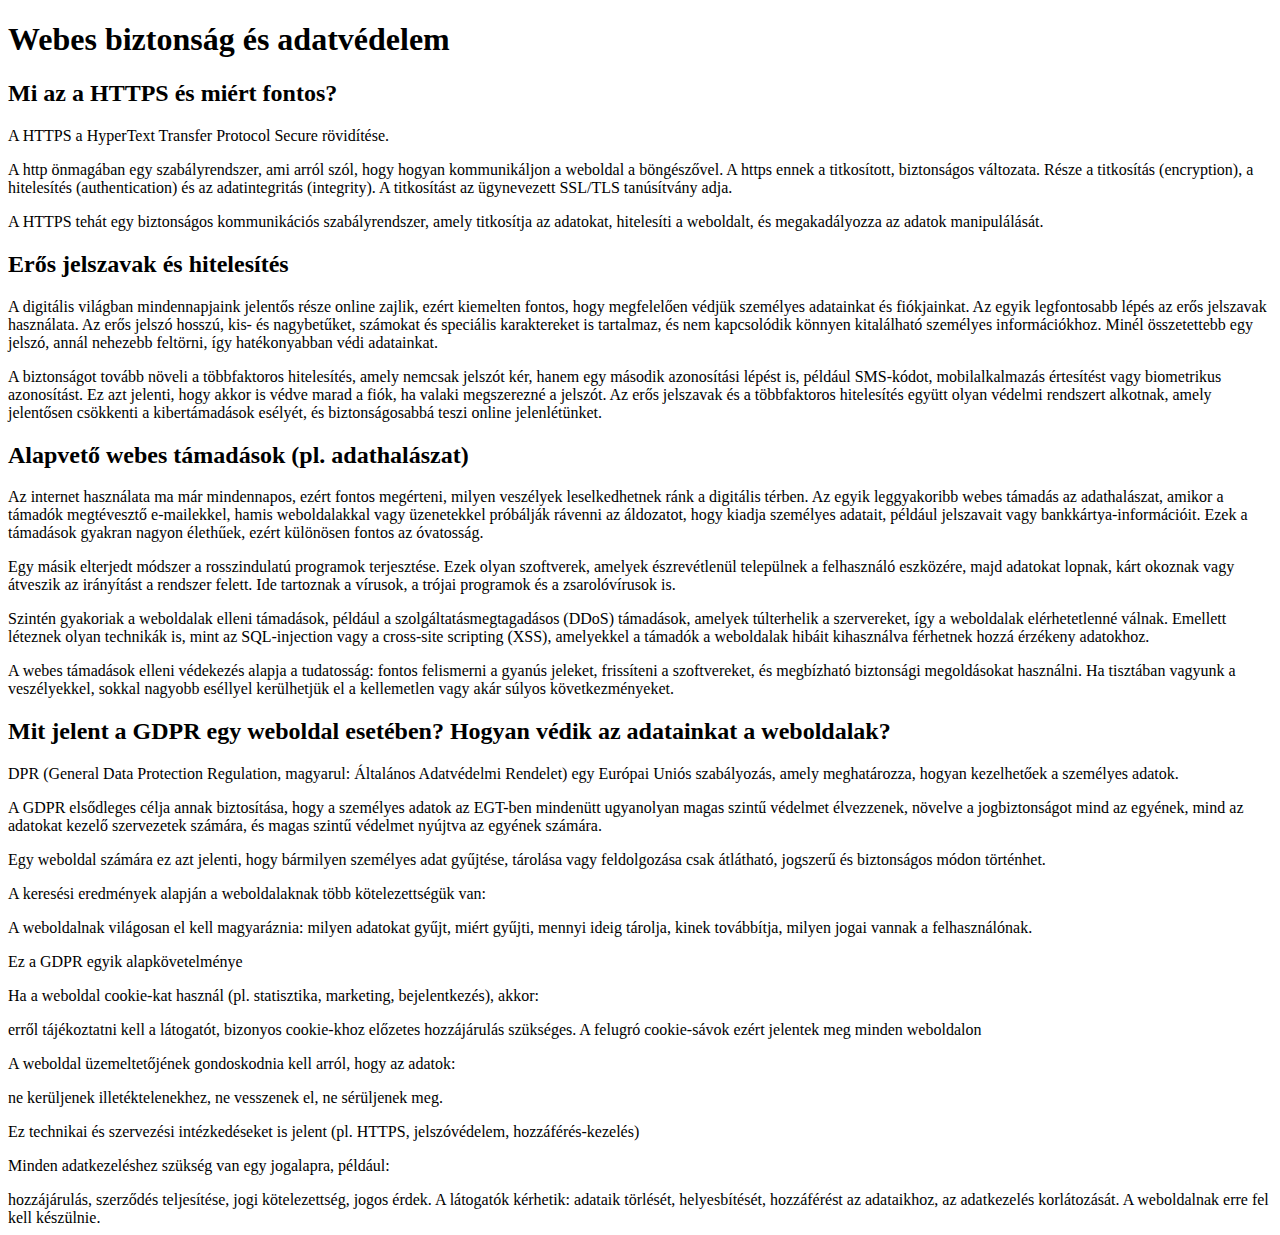
<file: konczeszter.html>
<!DOCTYPE html>
<html lang="hu">
<head>
    <meta charset="UTF-8">
    <meta name="viewport" content="width=device-width, initial-scale=1.0">
    <title>Webes biztonság és adatvédelem</title>
</head>
<body>
     <h1>Webes biztonság és adatvédelem</h1> 
<h2>Mi az a HTTPS és miért fontos?</h2> 

<p>A HTTPS a HyperText Transfer Protocol Secure rövidítése.</p>

<p>A http önmagában egy szabályrendszer, ami arról szól, hogy hogyan kommunikáljon a weboldal a böngészővel. A https ennek a titkosított, biztonságos változata. Része a titkosítás (encryption), a hitelesítés (authentication) és az adatintegritás (integrity). A titkosítást az ügynevezett SSL/TLS tanúsítvány adja.</p>

<p>A HTTPS tehát egy biztonságos kommunikációs szabályrendszer, amely titkosítja az adatokat, hitelesíti a weboldalt, és megakadályozza az adatok manipulálását.</p>


<h2>Erős jelszavak és hitelesítés </h2>

<p>A digitális világban mindennapjaink jelentős része online zajlik, ezért kiemelten fontos, hogy megfelelően védjük személyes adatainkat és fiókjainkat. Az egyik legfontosabb lépés az erős jelszavak használata. Az erős jelszó hosszú, kis- és nagybetűket, számokat és speciális karaktereket is tartalmaz, és nem kapcsolódik könnyen kitalálható személyes információkhoz. Minél összetettebb egy jelszó, annál nehezebb feltörni, így hatékonyabban védi adatainkat.</p>

<p>A biztonságot tovább növeli a többfaktoros hitelesítés, amely nemcsak jelszót kér, hanem egy második azonosítási lépést is, például SMS-kódot, mobilalkalmazás értesítést vagy biometrikus azonosítást. Ez azt jelenti, hogy akkor is védve marad a fiók, ha valaki megszerezné a jelszót. Az erős jelszavak és a többfaktoros hitelesítés együtt olyan védelmi rendszert alkotnak, amely jelentősen csökkenti a kibertámadások esélyét, és biztonságosabbá teszi online jelenlétünket.</p>

<h2>Alapvető webes támadások (pl. adathalászat) </h2>

<p>Az internet használata ma már mindennapos, ezért fontos megérteni, milyen veszélyek leselkedhetnek ránk a digitális térben. Az egyik leggyakoribb webes támadás az adathalászat, amikor a támadók megtévesztő e-mailekkel, hamis weboldalakkal vagy üzenetekkel próbálják rávenni az áldozatot, hogy kiadja személyes adatait, például jelszavait vagy bankkártya-információit. Ezek a támadások gyakran nagyon élethűek, ezért különösen fontos az óvatosság.</p>

<p>Egy másik elterjedt módszer a rosszindulatú programok terjesztése. Ezek olyan szoftverek, amelyek észrevétlenül települnek a felhasználó eszközére, majd adatokat lopnak, kárt okoznak vagy átveszik az irányítást a rendszer felett. Ide tartoznak a vírusok, a trójai programok és a zsarolóvírusok is.</p>

<p>Szintén gyakoriak a weboldalak elleni támadások, például a szolgáltatásmegtagadásos (DDoS) támadások, amelyek túlterhelik a szervereket, így a weboldalak elérhetetlenné válnak. Emellett léteznek olyan technikák is, mint az SQL‑injection vagy a cross‑site scripting (XSS), amelyekkel a támadók a weboldalak hibáit kihasználva férhetnek hozzá érzékeny adatokhoz.</p>

<p>A webes támadások elleni védekezés alapja a tudatosság: fontos felismerni a gyanús jeleket, frissíteni a szoftvereket, és megbízható biztonsági megoldásokat használni. Ha tisztában vagyunk a veszélyekkel, sokkal nagyobb eséllyel kerülhetjük el a kellemetlen vagy akár súlyos következményeket.</p>
<h2>Mit jelent a GDPR egy weboldal esetében?  Hogyan védik az adatainkat a weboldalak?</h2>
</p>
<p>DPR (General Data Protection Regulation, magyarul: Általános Adatvédelmi Rendelet) egy Európai Uniós szabályozás, amely meghatározza, hogyan kezelhetőek a személyes adatok.
<p>A GDPR elsődleges célja annak biztosítása, hogy a személyes adatok az EGT-ben mindenütt ugyanolyan magas szintű védelmet élvezzenek, növelve a jogbiztonságot mind az egyének, mind az adatokat kezelő szervezetek számára, és magas szintű védelmet nyújtva az egyének számára.</p>

<p>Egy weboldal számára ez azt jelenti, hogy bármilyen személyes adat gyűjtése, tárolása vagy feldolgozása csak átlátható, jogszerű és biztonságos módon történhet.</p>

<p>A keresési eredmények alapján a weboldalaknak több kötelezettségük van:</p>


A weboldalnak világosan el kell magyaráznia:

milyen adatokat gyűjt,

miért gyűjti,

mennyi ideig tárolja,

kinek továbbítja,

milyen jogai vannak a felhasználónak.

<p>Ez a GDPR egyik alapkövetelménye</p>

<p>Ha a weboldal cookie‑kat használ (pl. statisztika, marketing, bejelentkezés), akkor:</p>

erről tájékoztatni kell a látogatót,

bizonyos cookie‑khoz előzetes hozzájárulás szükséges.

A felugró cookie‑sávok ezért jelentek meg minden weboldalon

<p>A weboldal üzemeltetőjének gondoskodnia kell arról, hogy az adatok:</p>

ne kerüljenek illetéktelenekhez,

ne vesszenek el,

ne sérüljenek meg.

<p>Ez technikai és szervezési intézkedéseket is jelent (pl. HTTPS, jelszóvédelem, hozzáférés‑kezelés)</p>


<p>Minden adatkezeléshez szükség van egy jogalapra, például:</p>

hozzájárulás,

szerződés teljesítése,

jogi kötelezettség,

jogos érdek.

A látogatók kérhetik:

adataik törlését,

helyesbítését,

hozzáférést az adataikhoz,

az adatkezelés korlátozását.

A weboldalnak erre fel kell készülnie.





</body>
</html>
</file>
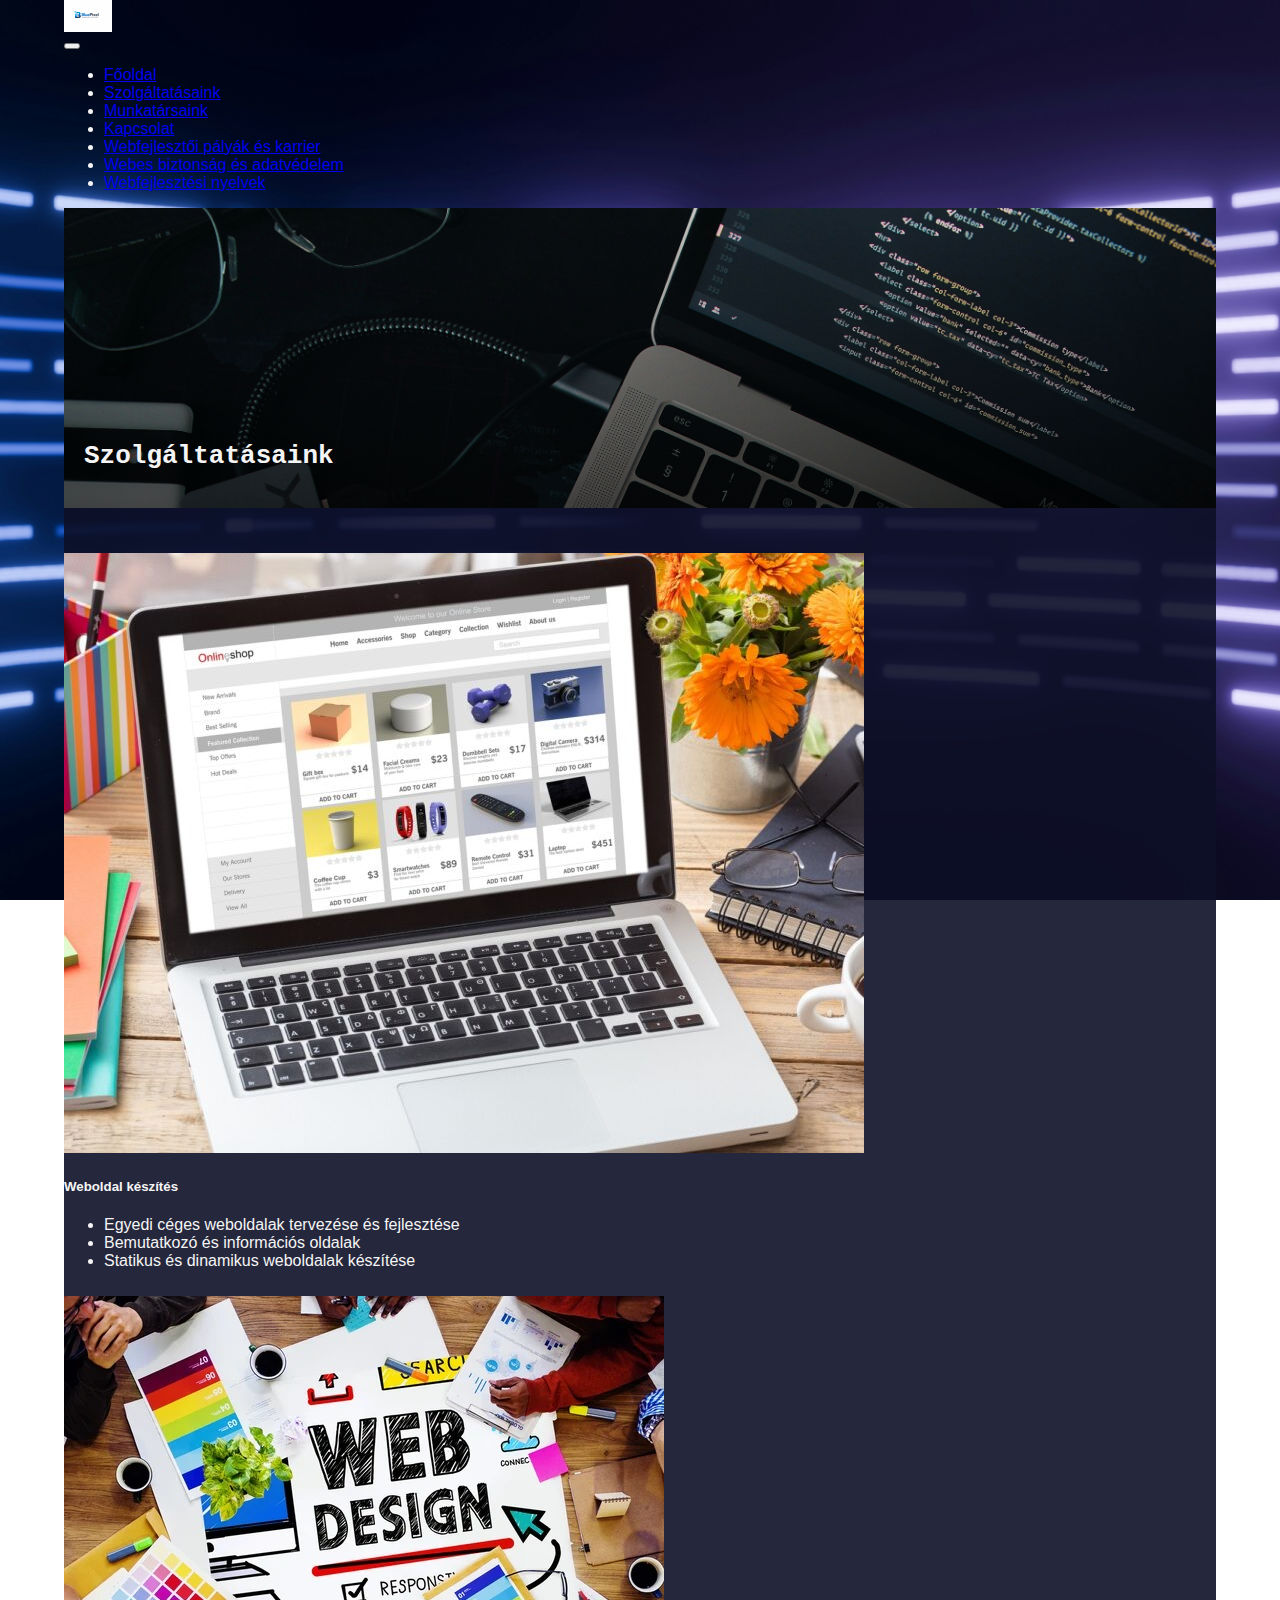
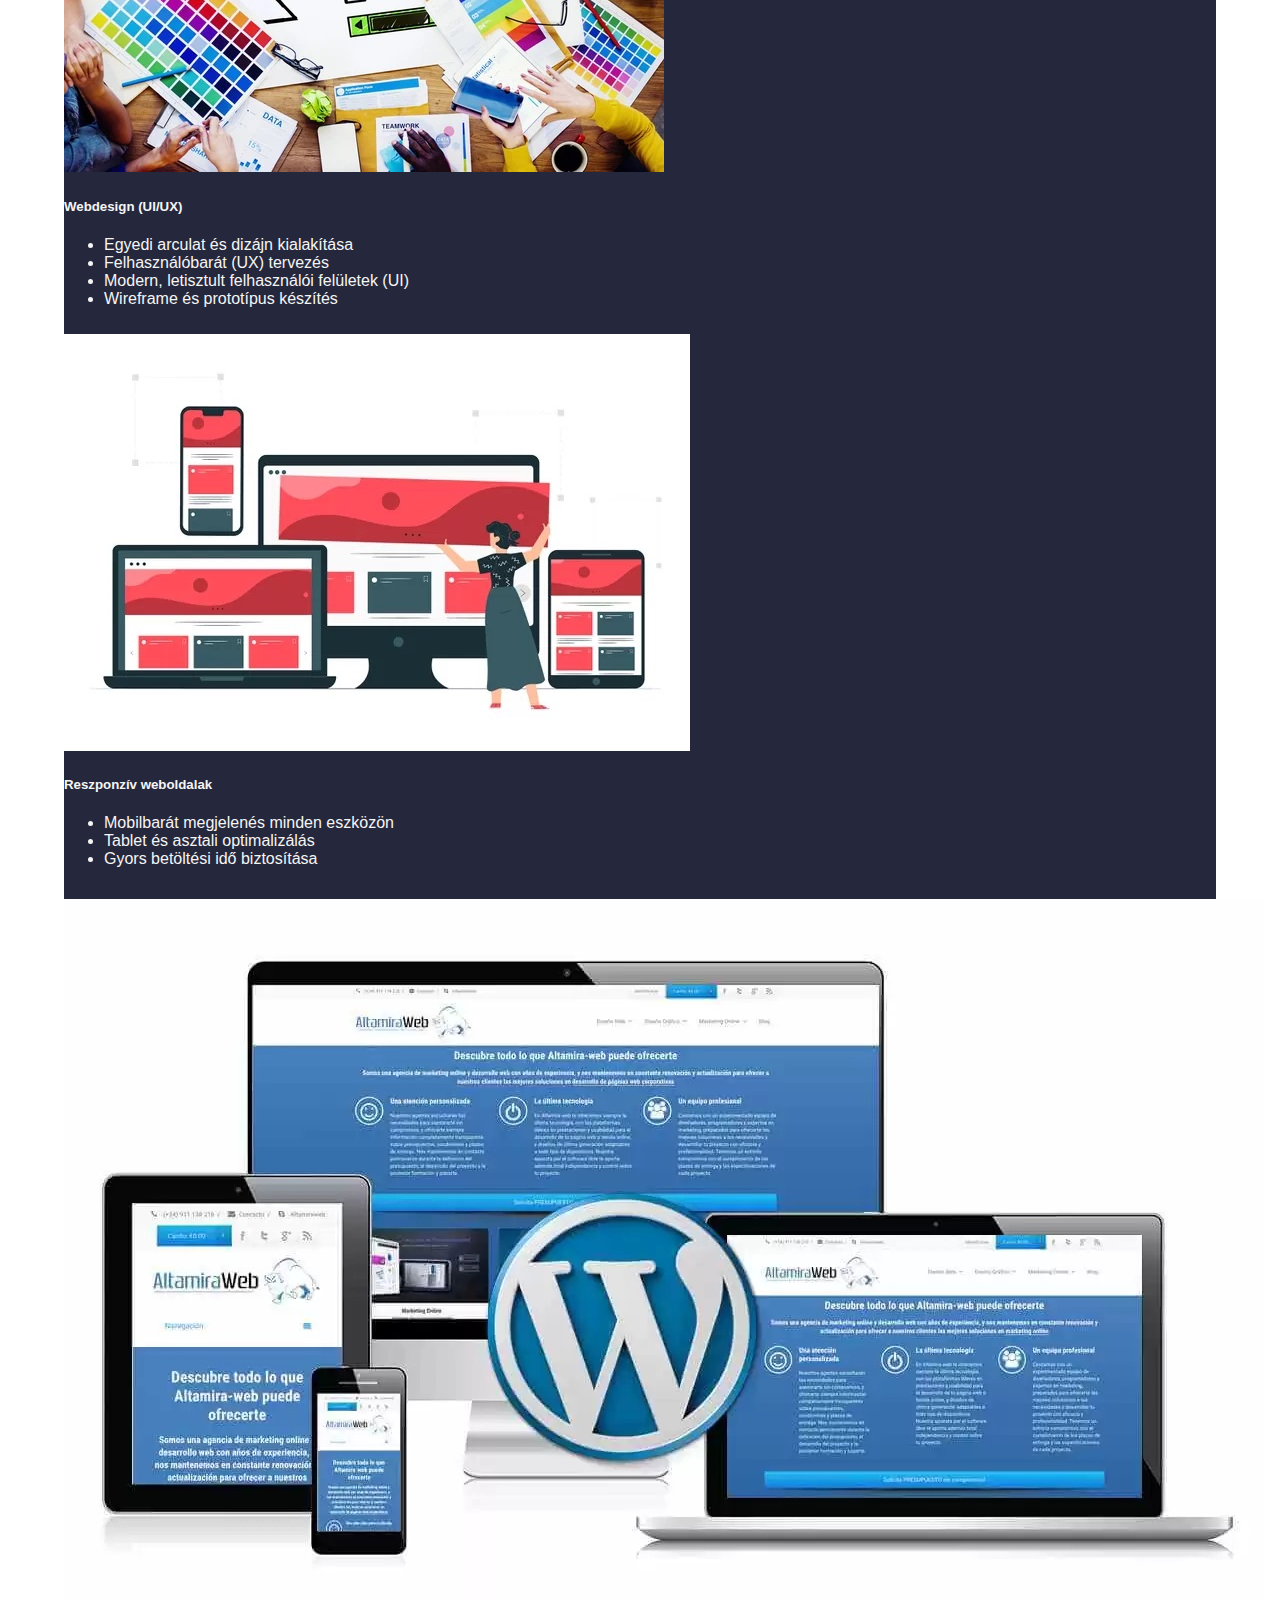
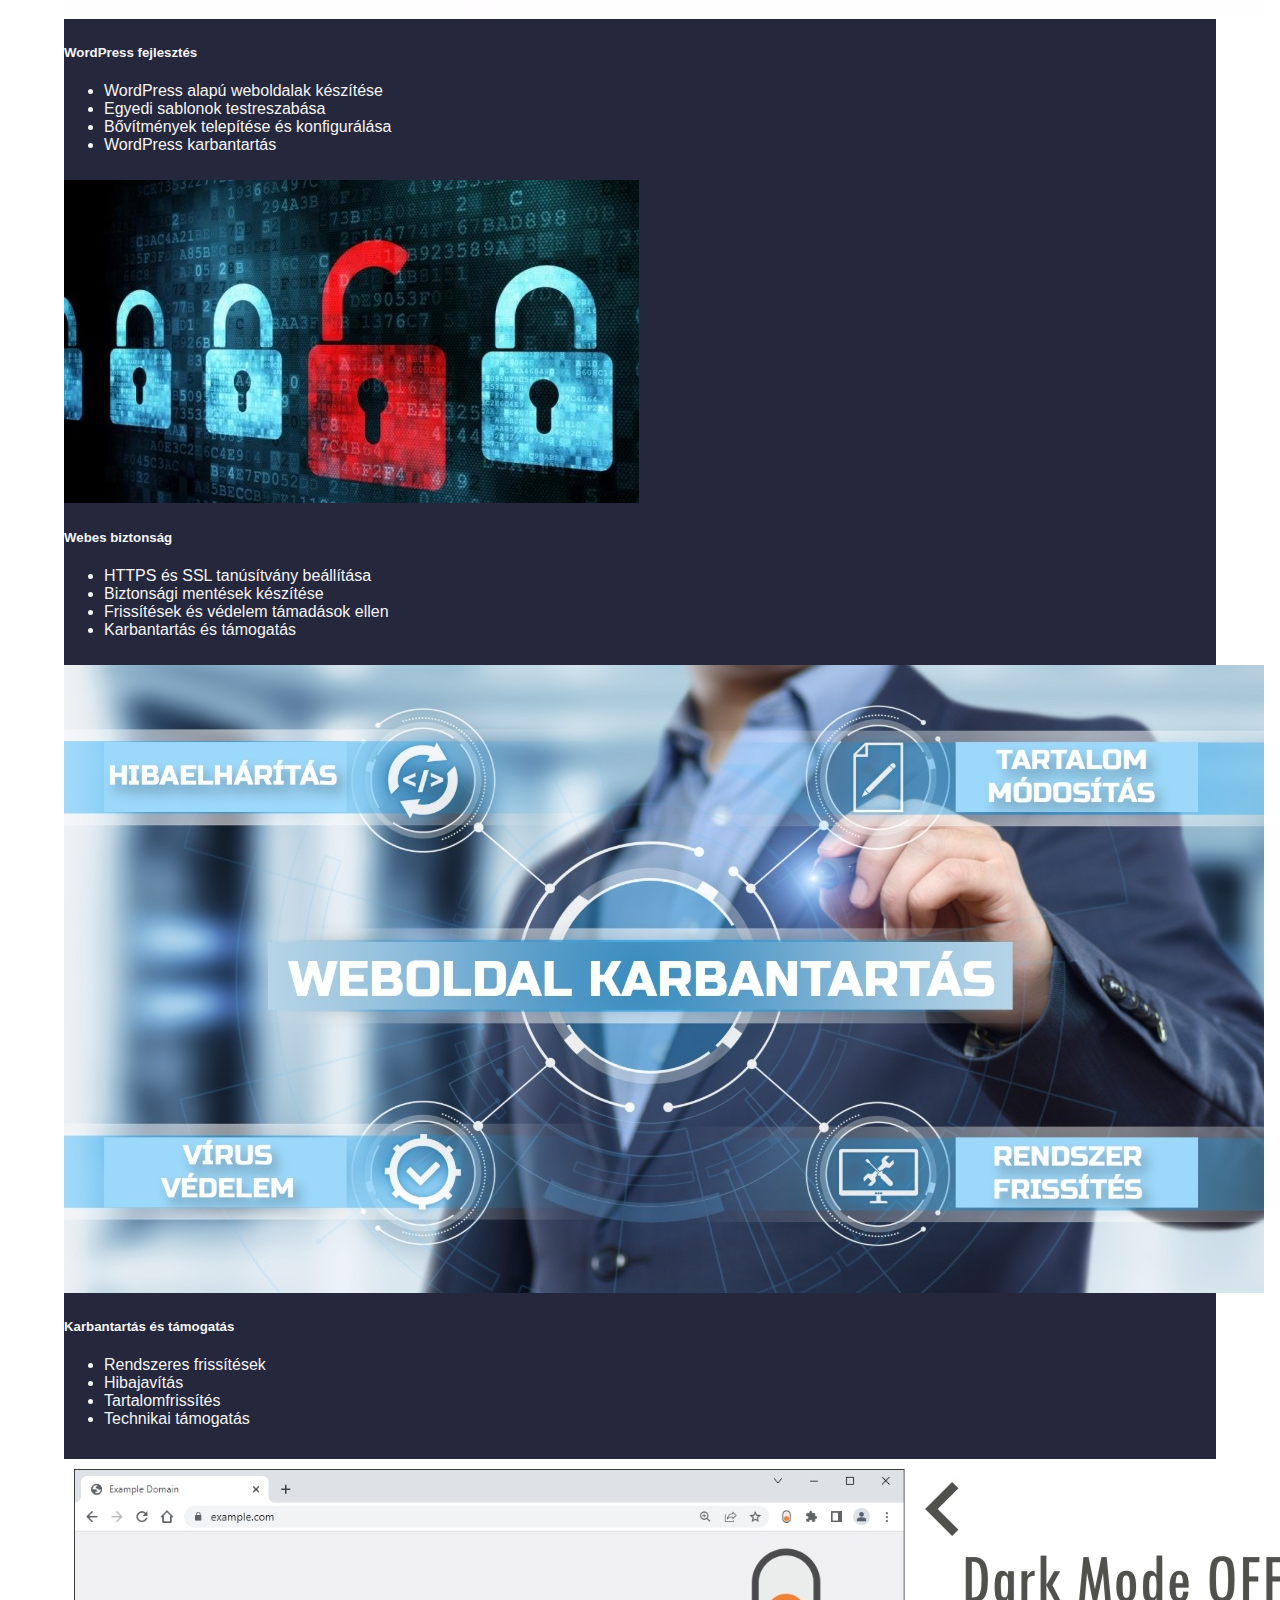
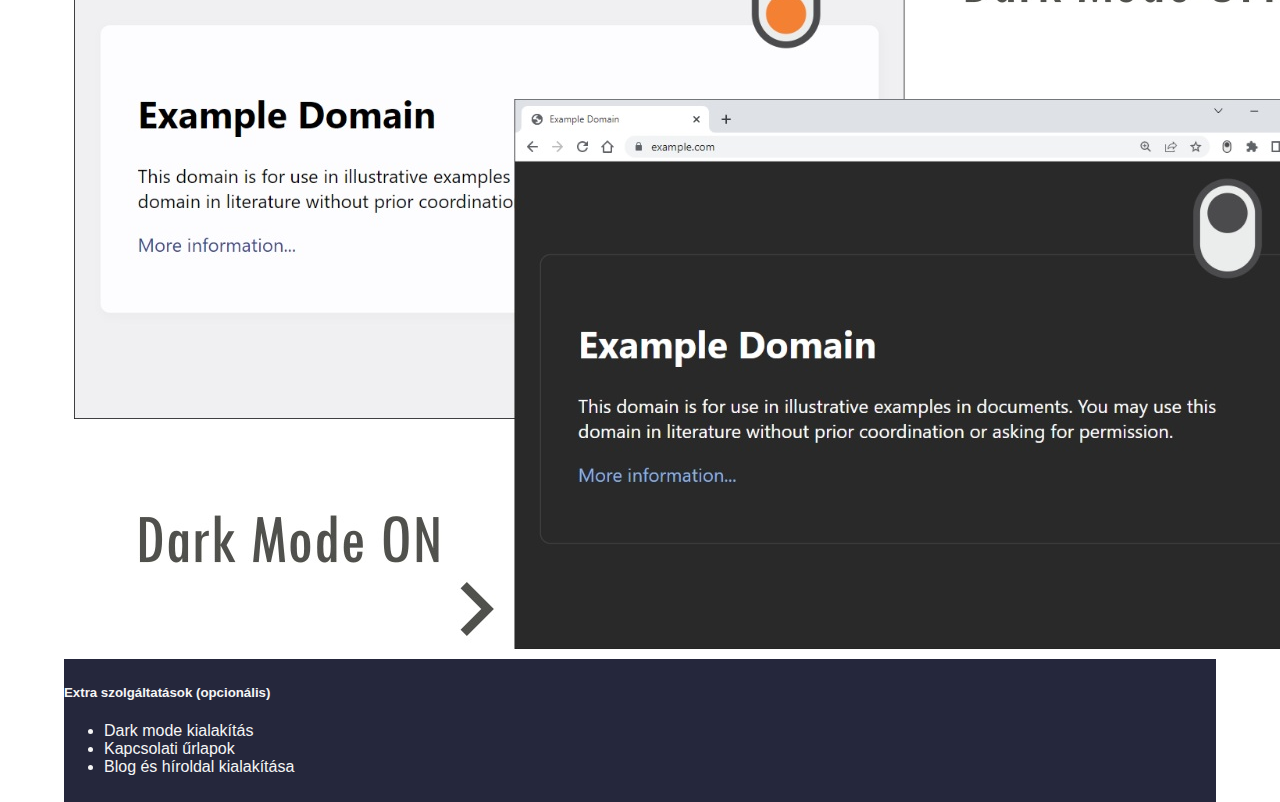
<file: szolgaltatasok.html>
<!DOCTYPE html>
<html lang="hu">

<head>
    <meta charset="UTF-8">
    <meta name="viewport" content="width=device-width, initial-scale=1.0">
    <title>Szolgáltatásaink</title>
    <link href="https://cdn.jsdelivr.net/npm/bootstrap@5.3.8/dist/css/bootstrap.min.css" rel="stylesheet"
        integrity="sha384-sRIl4kxILFvY47J16cr9ZwB07vP4J8+LH7qKQnuqkuIAvNWLzeN8tE5YBujZqJLB" crossorigin="anonymous">
    <link rel="stylesheet" href="css/style.css">
</head>

<nav class="navbar navbar-expand-xl bg-body-tertiary">
    <div class="container-fluid">

        <a class="navbar-brand" href="index.html"><img src="img/ChatGPT Image 2026. jan. 7. 17_37_22.png"
                alt="BluePixel"></a>

        <button class="navbar-toggler" type="button" data-bs-toggle="collapse" data-bs-target="#navbarNavDropdown"
            aria-controls="navbarNavDropdown" aria-expanded="false" aria-label="Toggle navigation">
            <span class="navbar-toggler-icon"></span>
        </button>

        <div class="collapse navbar-collapse" id="navbarNavDropdown">
            <ul class="navbar-nav me-auto mb-2 mb-lg-0">
                <li class="nav-item">
                    <a class="nav-link" href="./index.html">Főoldal</a>
                </li>
                <li class="nav-item">
                    <a class="nav-link" href="./szolgaltatasok.html">Szolgáltatásaink</a>
                </li>

                <li class="nav-item">
                    <a class="nav-link" href="./dolgozok.html">Munkatársaink</a>
                </li>
                <li class="nav-item">
                    <a class="nav-link" href="./kapcsolat.html">Kapcsolat</a>
                </li>
                <li class="nav-item">
                    <a class="nav-link" href="./karrier.html">Webfejlesztői pályák és karrier</a>
                </li>
                <li class="nav-item">
                    <a class="nav-link" href="./biztonsag.html">Webes biztonság és adatvédelem</a>
                </li>
                <li class="nav-item">
                    <a class="nav-link" href="./nyelvek.html">Webfejlesztési nyelvek</a>
                </li>
            </ul>
        </div>
    </div>
</nav>

<body>

    <header class="fofejlec">
        <div class="headertxt">
            <h1>Szolgáltatásaink</h1>
        </div>

    </header>
    <div class="container-fluid content px-4">

        <div class="row">

            <div class="col">
                <div class="card h-100">
                    <img src="img/weboldal készítés.jpg" class="card-img-top" alt="Weboldal készítés">
                    <div class="card-body">
                        <h5 class="card-title">Weboldal készítés</h5>
                        <p class="card-text">
                        <ul>
                            <li>Egyedi céges weboldalak tervezése és fejlesztése</li>
                            <li>Bemutatkozó és információs oldalak</li>
                            <li>Statikus és dinamikus weboldalak készítése</li>
                        </ul>
                        </p>
                    </div>
                </div>
            </div>
            <div class="col">
                <div class="card h-100">
                    <img src="img/webdesign2.jpg" class="card-img-top" alt="Webdesign">
                    <div class="card-body">
                        <h5 class="card-title">Webdesign (UI/UX)</h5>
                        <p class="card-text">
                        <ul>
                            <li>Egyedi arculat és dizájn kialakítása</li>
                            <li>Felhasználóbarát (UX) tervezés</li>
                            <li>Modern, letisztult felhasználói felületek (UI)</li>
                            <li>Wireframe és prototípus készítés</li>
                        </ul>
                        </p>
                    </div>
                </div>
            </div>
            <div class="col">
                <div class="card h-100">
                    <img src="img/reszponzív2.jpg" class="card-img-top" alt="Reszponzív weboldalak">
                    <div class="card-body">
                        <h5 class="card-title">Reszponzív weboldalak</h5>
                        <p class="card-text">
                        <ul>
                            <li>Mobilbarát megjelenés minden eszközön</li>
                            <li>Tablet és asztali optimalizálás</li>
                            <li>Gyors betöltési idő biztosítása</li>
                        </ul>
                        </p>
                    </div>
                </div>
            </div>
        </div>
        <div class="row">

            <div class="col">
                <div class="card h-100">
                    <img src="img/wordpress.jpg" class="card-img-top" alt="WordPress fejlesztés">
                    <div class="card-body">
                        <h5 class="card-title">WordPress fejlesztés</h5>
                        <p class="card-text">
                        <ul>
                            <li>WordPress alapú weboldalak készítése</li>
                            <li>Egyedi sablonok testreszabása</li>
                            <li>Bővítmények telepítése és konfigurálása</li>
                            <li>WordPress karbantartás</li>
                        </ul>
                        </p>
                    </div>
                </div>
            </div>
            <div class="col">
                <div class="card h-100">
                    <img src="img/web_biztonság.jpg" class="card-img-top" alt="Webes biztonság">
                    <div class="card-body">
                        <h5 class="card-title">Webes biztonság</h5>
                        <p class="card-text">
                        <ul>
                            <li>HTTPS és SSL tanúsítvány beállítása</li>
                            <li>Biztonsági mentések készítése</li>
                            <li>Frissítések és védelem támadások ellen</li>
                            <li>Karbantartás és támogatás</li>
                        </ul>
                        </p>
                    </div>
                </div>
            </div>
            <div class="col">
                <div class="card h-100">
                    <img src="img/web_karbantartás.jpg" class="card-img-top" alt="Karbantartás és támogatás">
                    <div class="card-body">
                        <h5 class="card-title">Karbantartás és támogatás</h5>
                        <p class="card-text">
                        <ul>
                            <li>Rendszeres frissítések</li>
                            <li>Hibajavítás</li>
                            <li>Tartalomfrissítés</li>
                            <li>Technikai támogatás</li>
                        </ul>
                        </p>
                    </div>
                </div>
            </div>
        </div>
        <div class="row">
            <div class="col-md-6 col-lg-4">
                <div class="card h-100">
                    <img src="img/darkmode.jpg" class="card-img-top" alt="Extra szolgáltatások">
                    <div class="card-body">
                        <h5 class="card-title">Extra szolgáltatások (opcionális)</h5>
                        <p class="card-text">
                        <ul>
                            <li>Dark mode kialakítás</li>
                            <li>Kapcsolati űrlapok</li>
                            <li>Blog és híroldal kialakítása</li>
                        </ul>
                        </p>
                    </div>
                </div>
            </div>
        </div>

    </div>

    <script src="https://cdn.jsdelivr.net/npm/bootstrap@5.3.8/dist/js/bootstrap.bundle.min.js"
        integrity="sha384-FKyoEForCGlyvwx9Hj09JcYn3nv7wiPVlz7YYwJrWVcXK/BmnVDxM+D2scQbITxI"
        crossorigin="anonymous"></script>
</body>

</html>
</file>
<file: style.css>
.navbar-brand img {
    height: 200px;
    width: auto;
    margin: 0;
    display: block;
}
</file>
<file: css/style.css>
.navbar-brand img {
    height: 2em;
    width: auto;
    margin: 0;
    display: block;
}

body {
    width: 90%;
    margin: auto;
    background-image: url(../img/hatterkep.jpg);
    background-position: center;
    background-repeat: no-repeat;
    background-attachment: fixed;
    background-size: cover;
    color: whitesmoke;
    font-family: 'Lucida Sans', 'Lucida Sans Regular', 'Lucida Grande', 'Lucida Sans Unicode', Geneva, Verdana, sans-serif
}

.content {
    background-color: rgba(13, 15, 39, 0.9);
    width: 100%;
    height: auto;
    margin: auto;
    padding-top: 40px;
}

header {
    position: relative;
    background-size: cover;
    height: 300px;
}

.fofejlec {
    background-image: linear-gradient(to top, rgb(0, 0, 0, 0.6), transparent), url(../img/header.jpg);
}

.kapcsolatfejlec {
    background-image: linear-gradient(to top, rgb(0, 0, 0, 0.6), transparent), url(../img/kapcsolat.jpg);
    background-position-y: center;
}

.dolgozokfejlec {
    background-image: linear-gradient(to top, rgb(0, 0, 0, 0.6), transparent), url(../img/office.jpg);
    background-position-y: center;
}

.nyelvekfejlec {
    background-image: linear-gradient(to top, rgb(0, 0, 0, 0.6), transparent), url(../img/js-kod.jpg);
    background-position-y: center;
}

header h1 {
    font-family: monospace;
    font-weight: 900;
}

.headertxt {
    position: absolute;
    bottom: 0;
    padding: 20px;
}

.row {
    margin-top: 5px;
}

.rowcard {
    padding-bottom: 100px;
    padding-top: 50px;
    margin: auto;
}

.card {
    padding-bottom: 10px;
}

h2,
h5,
h6 {
    font-weight: bold;
}

.kapcsolatlogo {
    width: 60px;
    height: 60px;
    object-fit: contain;
}

.biztonsagfejlec {
    background-image: linear-gradient(to top, rgb(0, 0, 0, 0.6), transparent), url(../img/httpsfejlec.jpg);
    background-position-y: center;
}

.biztonsagszoveg {
    text-align: justify;
}

.index_img {
    max-width: 100%;
    margin: 20px;
    height: auto;
    display: block;
    padding-right: 15px;

}

.jovobek {
    margin-left: 20px;
}

.front_back {
    width: 500px;
    margin: 0 auto;
    height: auto;
    display: block;

}

.karrier_fejlec {
    background-image: url(../img/webfejlesztő.jpg);
}
</file>
